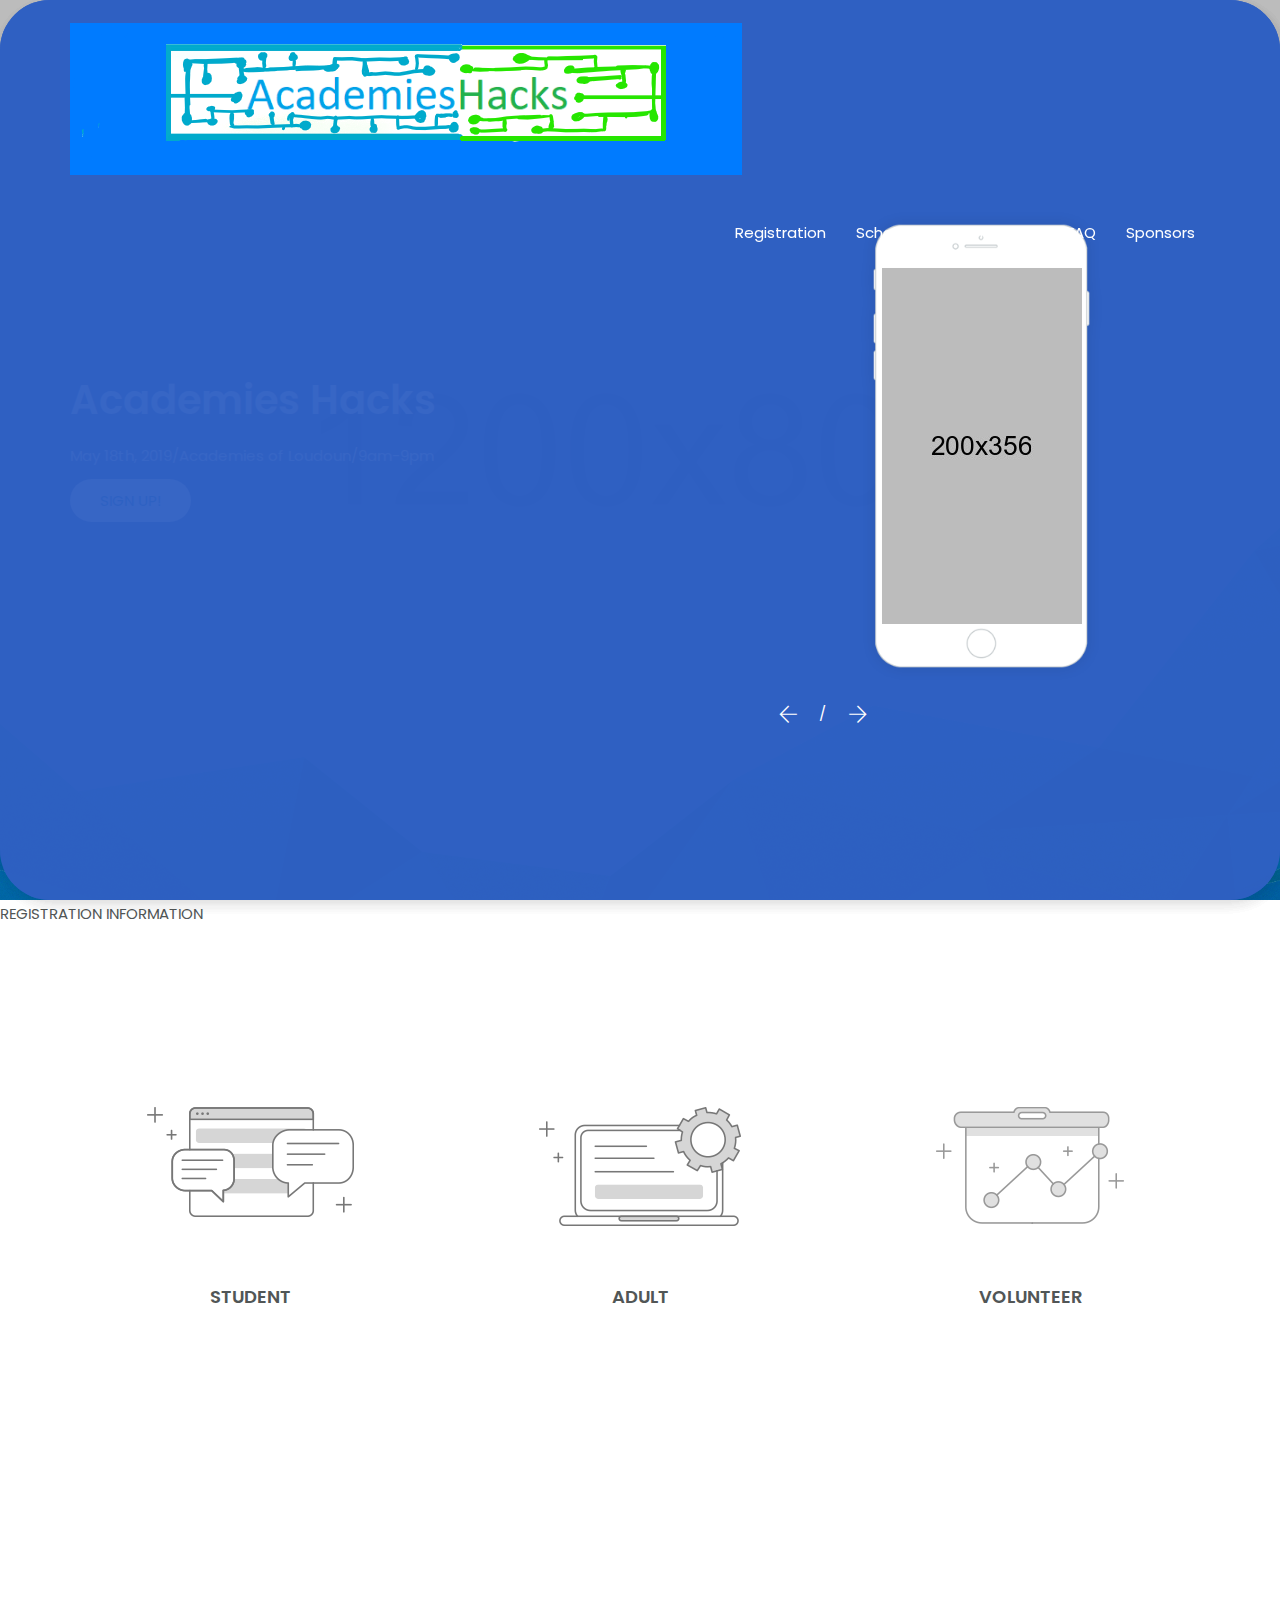
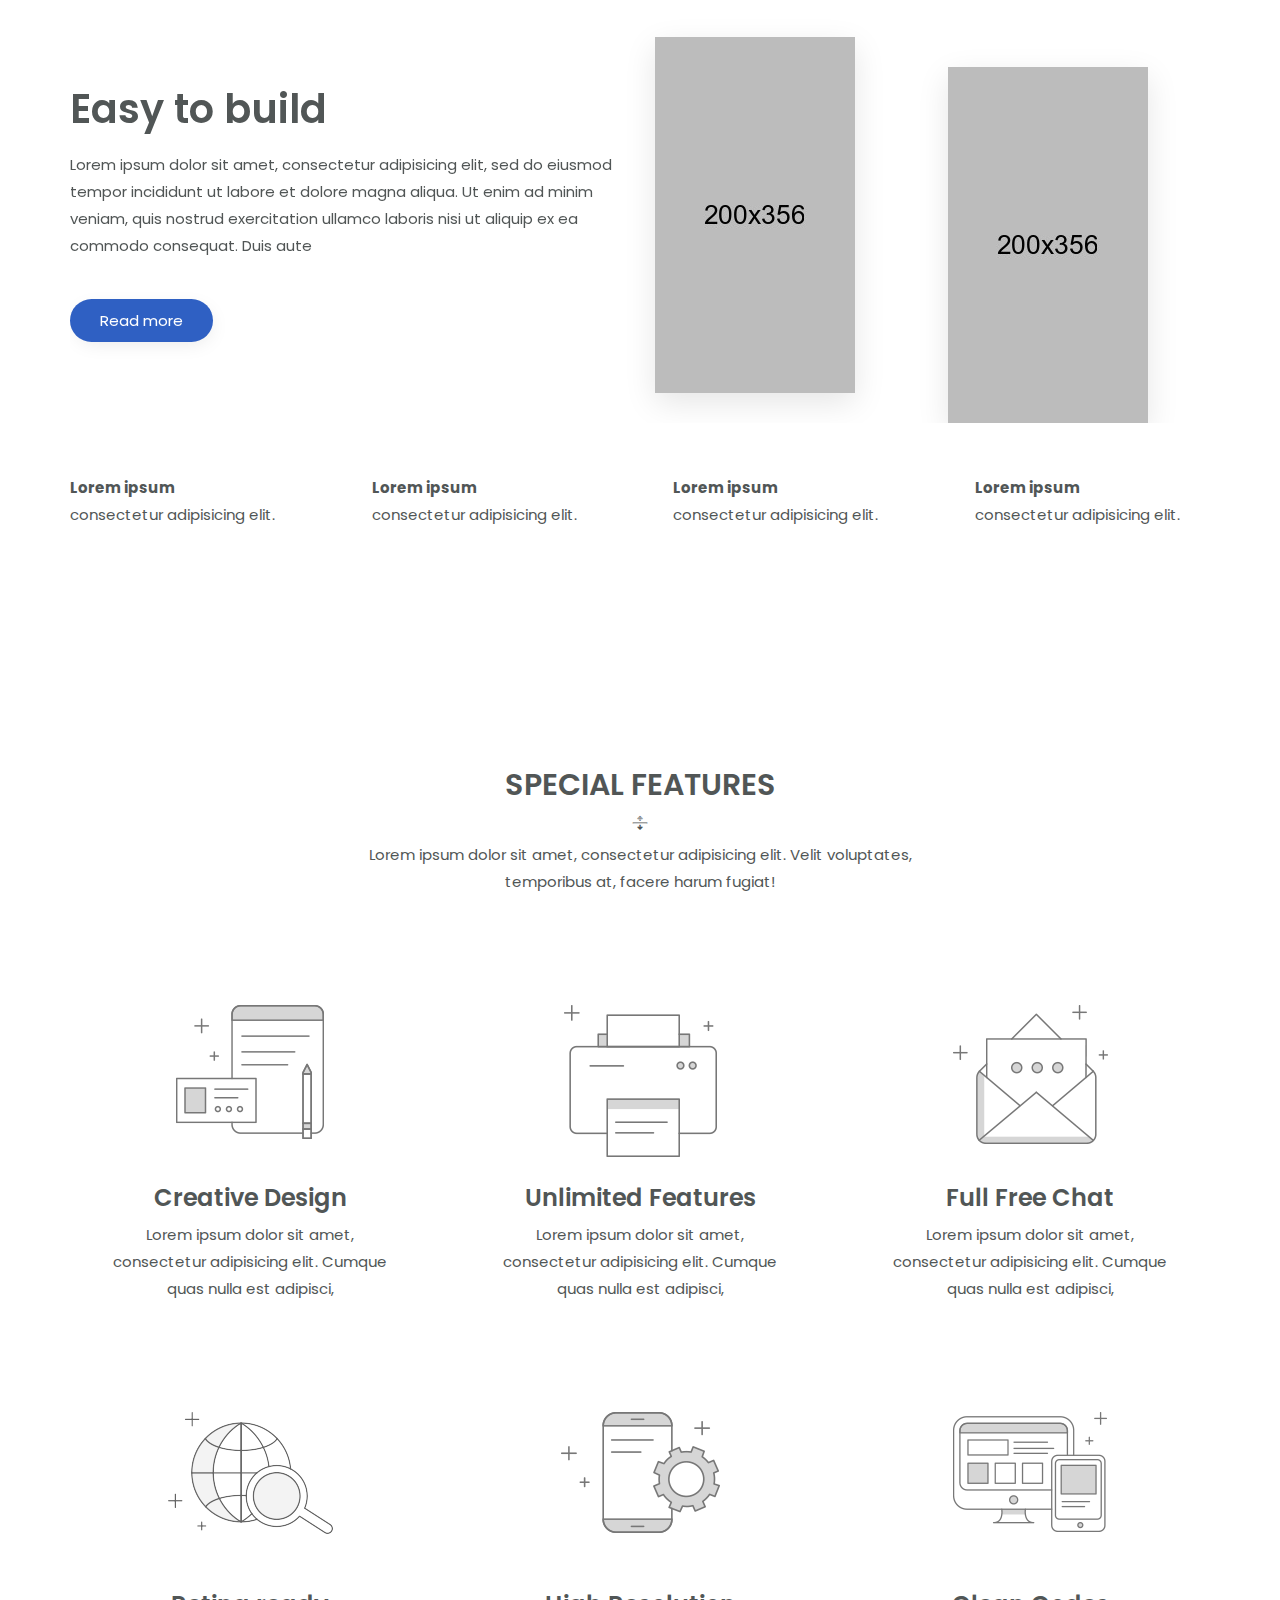
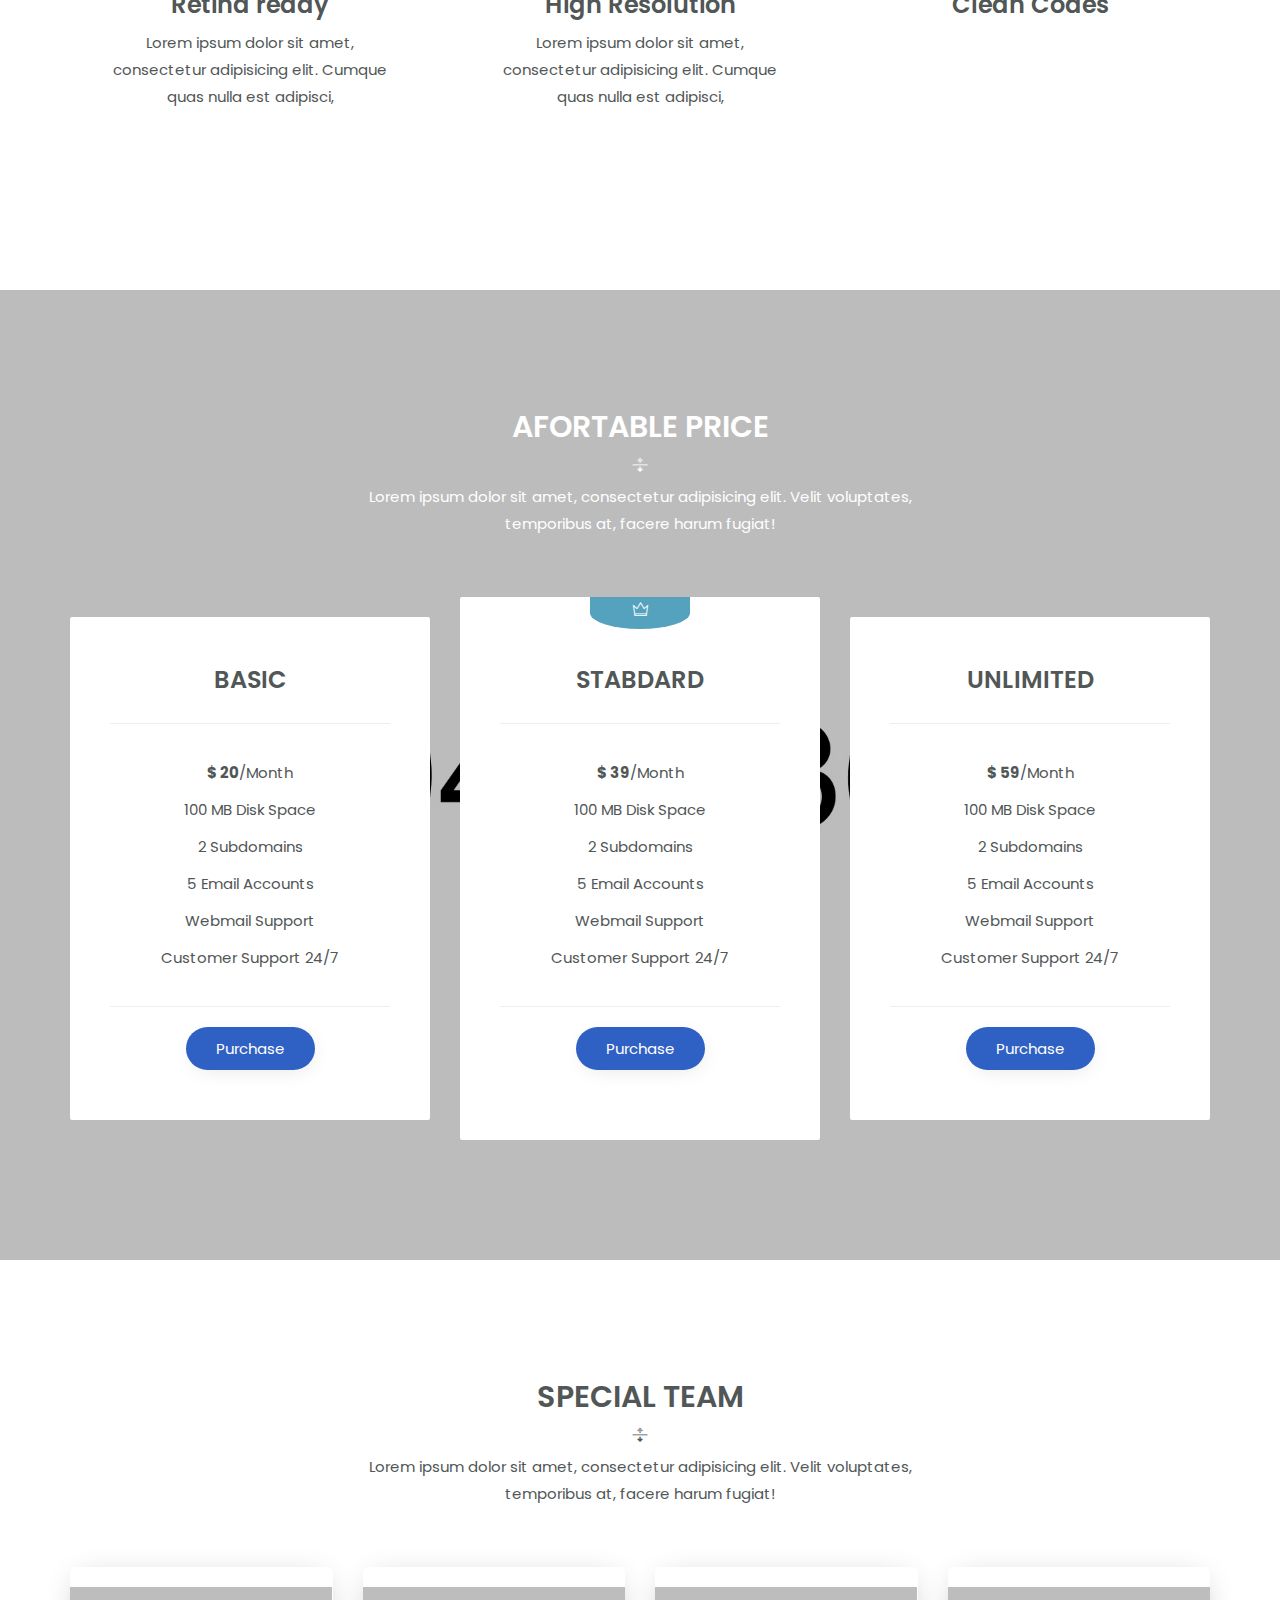
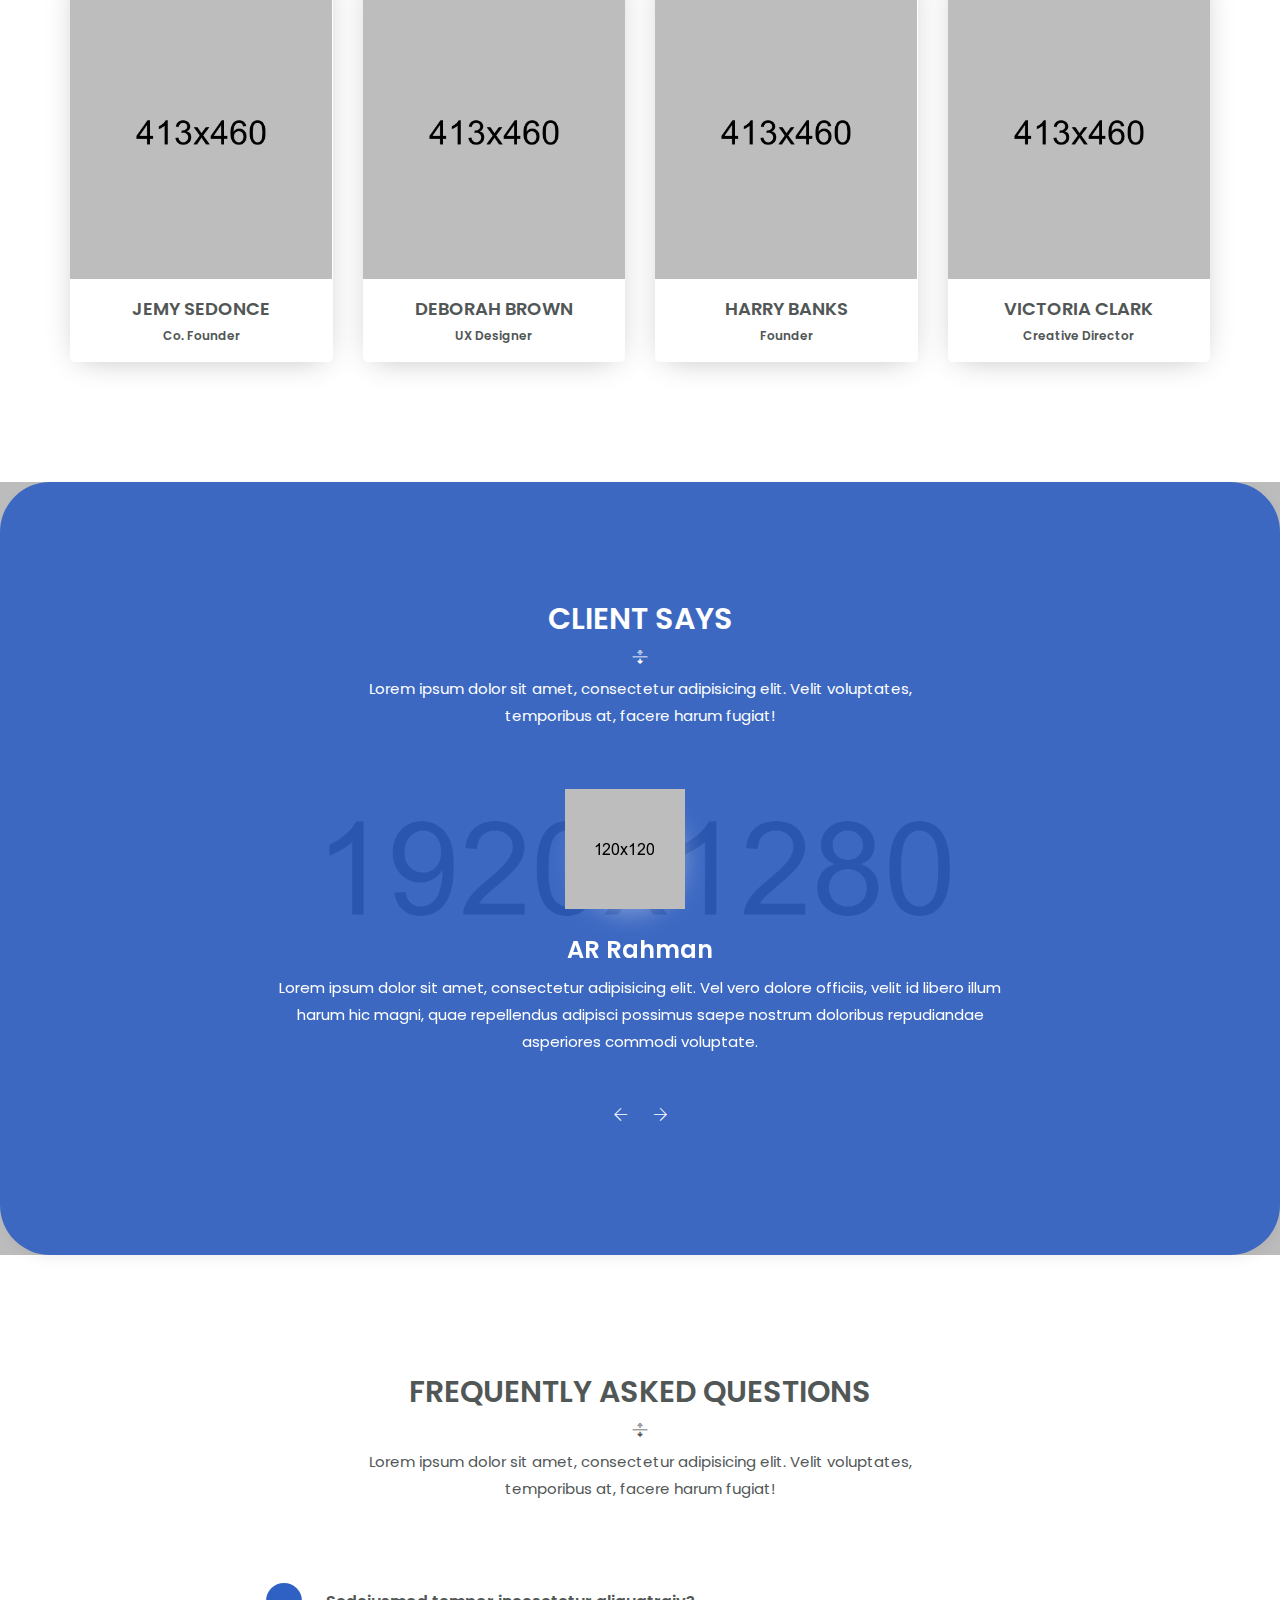
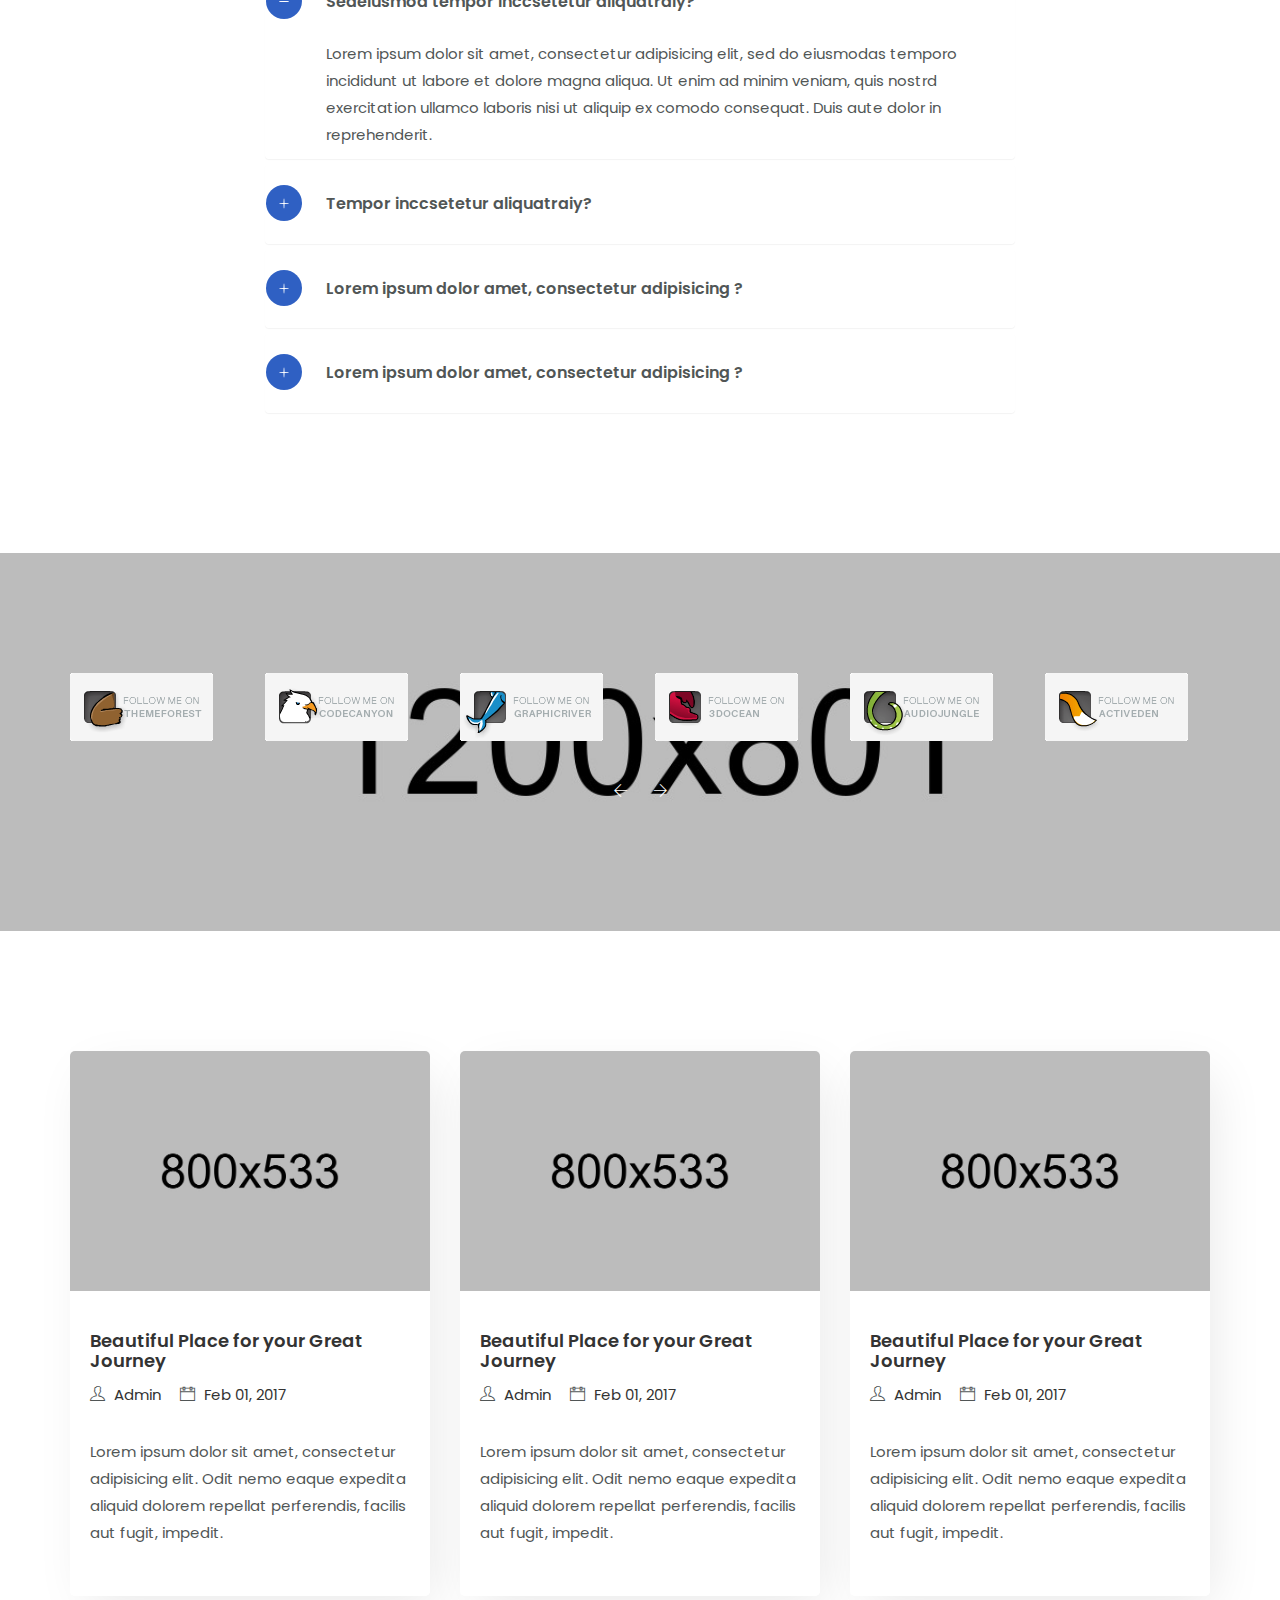
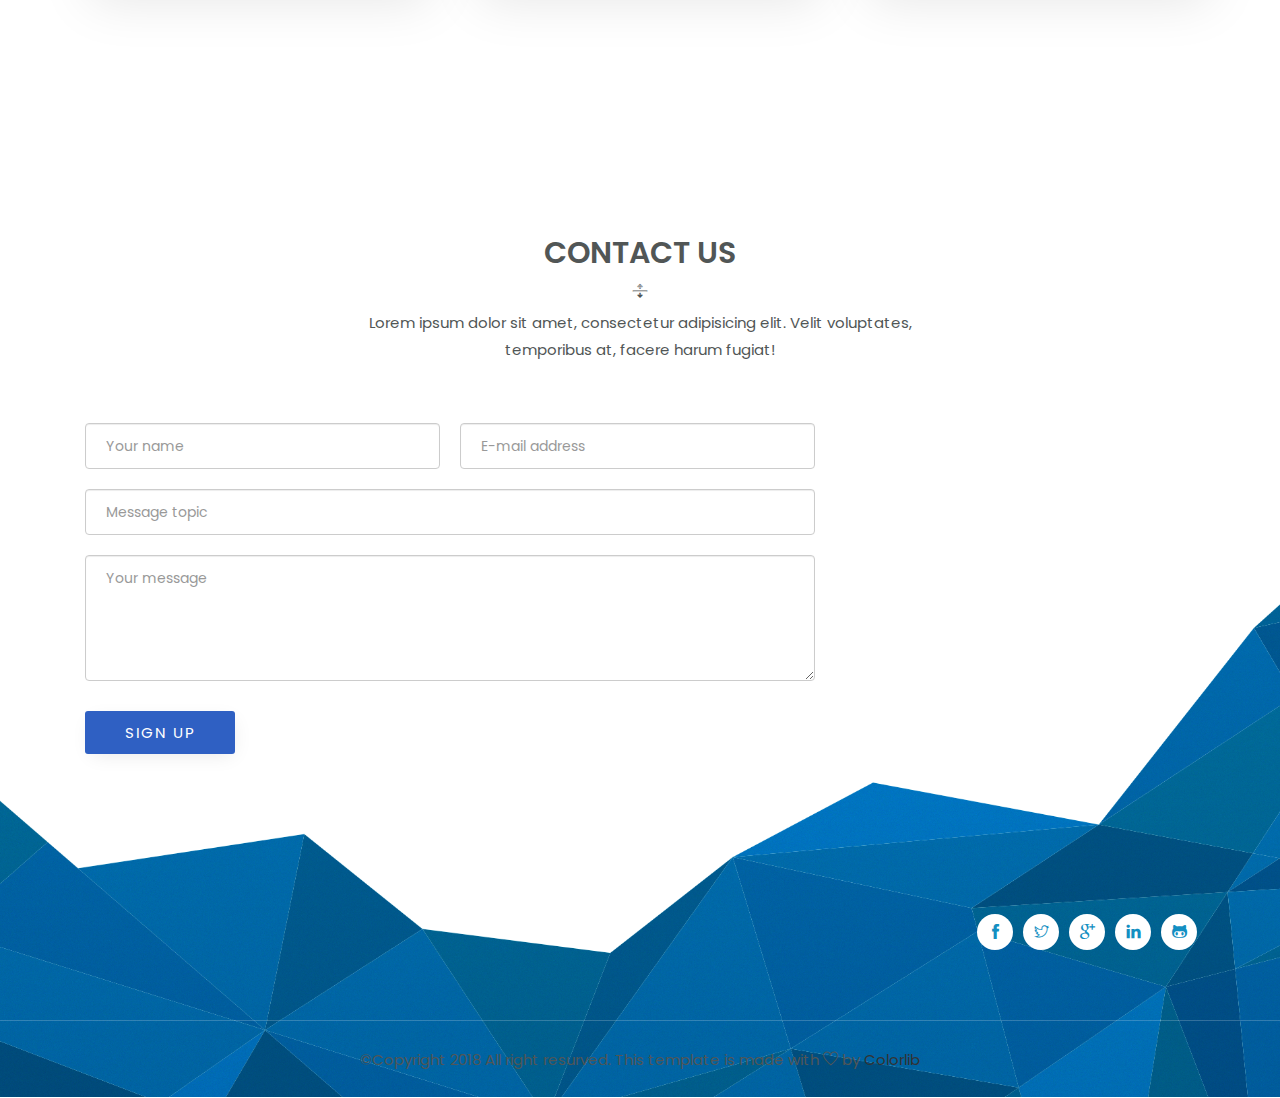
<file: index.html>
<!doctype html>
<html class="no-js" lang="zxx">

<head>
    <meta charset="utf-8">
    <meta name="author" content="John Doe">
    <meta name="description" content="">
    <meta name="keywords" content="HTML,CSS,XML,JavaScript">
    <meta http-equiv="x-ua-compatible" content="ie=edge">
    <meta name="viewport" content="width=device-width, initial-scale=1.0">
    <!-- Title -->
    <title>Academies Hacks</title>
    <!-- Place favicon.ico in the root directory -->
    <link rel="apple-touch-icon" href="images/apple-touch-icon.png">
    <link rel="shortcut icon" type="image/ico" href="images/favicon.ico" />
    <!-- Plugin-CSS -->
    <link rel="stylesheet" href="css/bootstrap.min.css">
    <link rel="stylesheet" href="css/owl.carousel.min.css">
    <link rel="stylesheet" href="css/themify-icons.css">
    <link rel="stylesheet" href="css/magnific-popup.css">
    <link rel="stylesheet" href="css/animate.css">
    <!-- Main-Stylesheets -->
    <link rel="stylesheet" href="css/normalize.css">
    <link rel="stylesheet" href="style.css">
    <link rel="stylesheet" href="css/responsive.css">
    <script src="js/vendor/modernizr-2.8.3.min.js"></script>

    <!--[if lt IE 9]>
        <script src="//oss.maxcdn.com/html5shiv/3.7.2/html5shiv.min.js"></script>
        <script src="//oss.maxcdn.com/respond/1.4.2/respond.min.js"></script>
    <![endif]-->
</head>

<body data-spy="scroll" data-target="#primary-menu">

    <div class="preloader">
        <div class="sk-folding-cube">
            <div class="sk-cube1 sk-cube"></div>
            <div class="sk-cube2 sk-cube"></div>
            <div class="sk-cube4 sk-cube"></div>
            <div class="sk-cube3 sk-cube"></div>
        </div>
    </div>
    <!--Mainmenu-area-->
    <div class="mainmenu-area" data-spy="affix" data-offset-top="100">
        <div class="container">
            <!--Logo-->
            <div class="navbar-header">
                <button type="button" class="navbar-toggle" data-toggle="collapse" data-target="#primary-menu">
                    <span class="icon-bar"></span>
                    <span class="icon-bar"></span>
                    <span class="icon-bar"></span>
                </button>
                <a href="#" class="navbar-brand logo">
                  <div class="academieslogo">
                      <img src="LogoMaybe.png">
                  </div>

                </a>
            </div>
            <!--Logo/-->
            <nav class="collapse navbar-collapse" id="primary-menu">
                <ul class="nav navbar-nav navbar-right">
                  <!--  <li class="active"><a href="#about-page">About</a></li> -->
                    <li><a href="#registrationpage">Registration</a></li>
                    <li><a href="#schedule-page">Schedule</a></li>
                    <li><a href="#workshops-page">Workshops</a></li>
                    <li><a href="#FAQ-page">FAQ</a></li>
                    <li><a href="#sponsors-page">Sponsors</a></li>

                </ul>
            </nav>
        </div>
    </div>
    <!--Mainmenu-area/-->



    <!--Header-area-->
    <header class="header-area overlay full-height relative v-center" id="home-page">
        <div class="absolute anlge-bg"></div>
        <div class="container">
            <div class="row v-center">
                <div class="col-xs-12 col-md-7 header-text">
                    <h2>Academies Hacks</h2>
                    <p>May 18th, 2019/Academies of Loudoun/9am-9pm</p>
                    <a href="#" class="button white">SIGN UP!</a>
                </div>
                <div class="hidden-xs hidden-sm col-md-5 text-right">
                    <div class="screen-box screen-slider">
                        <div class="item">
                            <img src="images/screen-1.jpg" alt="">
                        </div>
                        <div class="item">
                            <img src="images/screen-2.jpg" alt="">
                        </div>
                        <div class="item">
                            <img src="images/screen-3.jpg" alt="">
                        </div>
                        <div class="item">
                            <img src="images/screen-4.jpg" alt="">
                        </div>
                        <div class="item">
                            <img src="images/screen-5.jpg" alt="">
                        </div>
                    </div> 
                </div>
            </div>
        </div>
    </header>
    <!--Header-area/-->



    <!--Feature-area-->

    <!--Feature-area-->
    <div class="#registrationpage">
      <p>REGISTRATION INFORMATION</p>
    </div>

    <section class="gray-bg section-padding" id="service-page">
        <div class="container">
            <div class="row">
                <div class="col-xs-12 col-sm-4">
                    <div class="box">
                        <div class="box-icon">
                            <img src="images/service-icon-1.png" alt="">
                        </div>
                        <h4>STUDENT</h4>
                    </div>
                </div>
                <div class="col-xs-12 col-sm-4">
                    <div class="box">
                        <div class="box-icon">
                            <img src="images/service-icon-2.png" alt="">
                        </div>
                        <h4>ADULT</h4>
                    </div>
                </div>
                <div class="col-xs-12 col-sm-4">
                    <div class="box">
                        <div class="box-icon">
                            <img src="images/service-icon-3.png" alt="">
                        </div>
                        <h4>VOLUNTEER</h4>
                    </div>
                </div>
            </div>
        </div>
    </section>

    <!--end of registration section/-->
    <!--Feature-area/-->

    <section class="angle-bg sky-bg section-padding">
        <div class="container">
            <div class="row">
                <div class="col-xs-12">
                    <div id="caption_slide" class="carousel slide caption-slider" data-ride="carousel">
                        <div class="carousel-inner" role="listbox">
                            <div class="item active row">
                                <div class="v-center">
                                    <div class="col-xs-12 col-md-6">
                                        <div class="caption-title" data-animation="animated fadeInUp">
                                            <h2>Easy to build</h2>
                                        </div>
                                        <div class="caption-desc" data-animation="animated fadeInUp">
                                            <p>Lorem ipsum dolor sit amet, consectetur adipisicing elit, sed do eiusmod tempor incididunt ut labore et dolore magna aliqua. Ut enim ad minim veniam, quis nostrud exercitation ullamco laboris nisi ut aliquip ex ea commodo consequat. Duis aute</p>
                                        </div>
                                        <div class="caption-button" data-animation="animated fadeInUp">
                                            <a href="#" class="button">Read more</a>
                                        </div>
                                    </div>
                                    <div class="col-xs-6 col-md-3">
                                        <div class="caption-photo one" data-animation="animated fadeInRight">
                                            <img src="images/screen-1.jpg" alt="">
                                        </div>
                                    </div>
                                    <div class="col-xs-6 col-md-3">
                                        <div class="caption-photo two" data-animation="animated fadeInRight">
                                            <img src="images/screen-2.jpg" alt="">
                                        </div>
                                    </div>
                                </div>
                            </div>
                            <div class="item row">
                                <div class="v-center">
                                    <div class="col-xs-12 col-md-6">
                                        <div class="caption-title" data-animation="animated fadeInUp">
                                            <h2>Easy to use</h2>
                                        </div>
                                        <div class="caption-desc" data-animation="animated fadeInUp">
                                            <p>Lorem ipsum dolor sit amet, consectetur adipisicing elit, sed do eiusmod tempor incididunt ut labore et dolore magna aliqua. Ut enim ad minim veniam, quis nostrud exercitation ullamco laboris nisi ut aliquip ex ea commodo consequat. Duis aute</p>
                                        </div>
                                        <div class="caption-button" data-animation="animated fadeInUp">
                                            <a href="#" class="button">Read more</a>
                                        </div>
                                    </div>
                                    <div class="col-xs-6 col-md-3">
                                        <div class="caption-photo one" data-animation="animated fadeInRight">
                                            <img src="images/screen-3.jpg" alt="">
                                        </div>
                                    </div>
                                    <div class="col-xs-6 col-md-3">
                                        <div class="caption-photo two" data-animation="animated fadeInRight">
                                            <img src="images/screen-4.jpg" alt="">
                                        </div>
                                    </div>
                                </div>
                            </div>
                            <div class="item row">
                                <div class="v-center">
                                    <div class="col-xs-12 col-md-6">
                                        <div class="caption-title" data-animation="animated fadeInUp">
                                            <h2>Easy to customize</h2>
                                        </div>
                                        <div class="caption-desc" data-animation="animated fadeInUp">
                                            <p>Lorem ipsum dolor sit amet, consectetur adipisicing elit, sed do eiusmod tempor incididunt ut labore et dolore magna aliqua. Ut enim ad minim veniam, quis nostrud exercitation ullamco laboris nisi ut aliquip ex ea commodo consequat. Duis aute</p>
                                        </div>
                                        <div class="caption-button" data-animation="animated fadeInUp">
                                            <a href="#" class="button">Read more</a>
                                        </div>
                                    </div>
                                    <div class="col-xs-6 col-md-3">
                                        <div class="caption-photo one" data-animation="animated fadeInRight">
                                            <img src="images/screen-7.jpg" alt="">
                                        </div>
                                    </div>
                                    <div class="col-xs-6 col-md-3">
                                        <div class="caption-photo two" data-animation="animated fadeInRight">
                                            <img src="images/screen-2.jpg" alt="">
                                        </div>
                                    </div>
                                </div>
                            </div>
                            <div class="item row">
                                <div class="v-center">
                                    <div class="col-xs-12 col-md-6">
                                        <div class="caption-title" data-animation="animated fadeInUp">
                                            <h2>Awesome design</h2>
                                        </div>
                                        <div class="caption-desc" data-animation="animated fadeInUp">
                                            <p>Lorem ipsum dolor sit amet, consectetur adipisicing elit, sed do eiusmod tempor incididunt ut labore et dolore magna aliqua. Ut enim ad minim veniam, quis nostrud exercitation ullamco laboris nisi ut aliquip ex ea commodo consequat. Duis aute</p>
                                        </div>
                                        <div class="caption-button" data-animation="animated fadeInUp">
                                            <a href="#" class="button">Read more</a>
                                        </div>
                                    </div>
                                    <div class="col-xs-6 col-md-3">
                                        <div class="caption-photo one" data-animation="animated fadeInRight">
                                            <img src="images/screen-3.jpg" alt="">
                                        </div>
                                    </div>
                                    <div class="col-xs-6 col-md-3">
                                        <div class="caption-photo two" data-animation="animated fadeInRight">
                                            <img src="images/screen-4.jpg" alt="">
                                        </div>
                                    </div>
                                </div>
                            </div>
                        </div>
                        <!-- Indicators -->
                        <ol class="carousel-indicators caption-indector">
                            <li data-target="#caption_slide" data-slide-to="0" class="active">
                                <strong>Lorem ipsum </strong>consectetur adipisicing elit.
                            </li>
                            <li data-target="#caption_slide" data-slide-to="1">
                                <strong>Lorem ipsum </strong>consectetur adipisicing elit.
                            </li>
                            <li data-target="#caption_slide" data-slide-to="2">
                                <strong>Lorem ipsum </strong>consectetur adipisicing elit.
                            </li>
                            <li data-target="#caption_slide" data-slide-to="3">
                                <strong>Lorem ipsum </strong>consectetur adipisicing elit.
                            </li>
                        </ol>
                    </div>
                </div>
            </div>
        </div>
    </section>



    <section class="gray-bg section-padding" id="feature-page">
        <div class="container">
            <div class="row">
                <div class="col-xs-12 col-sm-6 col-sm-offset-3 text-center">
                    <div class="page-title">
                        <h2>SPECIAL FEATURES</h2>
                        <p>Lorem ipsum dolor sit amet, consectetur adipisicing elit. Velit voluptates, temporibus at, facere harum fugiat!</p>
                    </div>
                </div>
            </div>
            <div class="row">
                <div class="col-xs-12 col-sm-6 col-md-4">
                    <div class="box">
                        <div class="box-icon">
                            <img src="images/portfolio-icon-1.png" alt="">
                        </div>
                        <h3>Creative Design</h3>
                        <p>Lorem ipsum dolor sit amet, consectetur adipisicing elit. Cumque quas nulla est adipisci,</p>
                    </div>
                </div>
                <div class="col-xs-12 col-sm-6 col-md-4">
                    <div class="box">
                        <div class="box-icon">
                            <img src="images/portfolio-icon-2.png" alt="">
                        </div>
                        <h3>Unlimited Features</h3>
                        <p>Lorem ipsum dolor sit amet, consectetur adipisicing elit. Cumque quas nulla est adipisci,</p>
                    </div>
                </div>
                <div class="col-xs-12 col-sm-6 col-md-4">
                    <div class="box">
                        <div class="box-icon">
                            <img src="images/portfolio-icon-3.png" alt="">
                        </div>
                        <h3>Full Free Chat</h3>
                        <p>Lorem ipsum dolor sit amet, consectetur adipisicing elit. Cumque quas nulla est adipisci,</p>
                    </div>
                </div>
                <div class="col-xs-12 col-sm-6 col-md-4">
                    <div class="box">
                        <div class="box-icon">
                            <img src="images/portfolio-icon-4.png" alt="">
                        </div>
                        <h3>Retina ready</h3>
                        <p>Lorem ipsum dolor sit amet, consectetur adipisicing elit. Cumque quas nulla est adipisci,</p>
                    </div>
                </div>
                <div class="col-xs-12 col-sm-6 col-md-4">
                    <div class="box">
                        <div class="box-icon">
                            <img src="images/portfolio-icon-5.png" alt="">
                        </div>
                        <h3>High Resolution</h3>
                        <p>Lorem ipsum dolor sit amet, consectetur adipisicing elit. Cumque quas nulla est adipisci,</p>
                    </div>
                </div>
                <div class="col-xs-12 col-sm-6 col-md-4">
                    <div class="box">
                        <div class="box-icon">
                            <img src="images/portfolio-icon-6.png" alt="">
                        </div>
                        <h3>Clean Codes</h3>
                      <!--  <p>Lorem ipsum dolor sit amet, consectetur adipisicing elit. Cumque quas nulla est adipisci,</p> -->
                    </div>
                </div>
            </div>
        </div>
    </section>




    <section class="price-area overlay section-padding" id="price-page">
        <div class="container">
            <div class="row">
                <div class="col-xs-12 col-sm-6 col-sm-offset-3 text-center">
                    <div class="page-title">
                        <h2>Afortable Price</h2>
                        <p>Lorem ipsum dolor sit amet, consectetur adipisicing elit. Velit voluptates, temporibus at, facere harum fugiat!</p>
                    </div>
                </div>
            </div>
            <div class="row">
                <div class="col-xs-12 col-sm-4">
                    <div class="price-table">
                        <h3 class="text-uppercase price-title">Basic</h3>
                        <hr>
                        <ul class="list-unstyled">
                            <li><strong class="amount">$ <span class="big">20</span></strong>/Month</li>
                            <li>100 MB Disk Space</li>
                            <li>2 Subdomains</li>
                            <li>5 Email Accounts</li>
                            <li>Webmail Support</li>
                            <li>Customer Support 24/7</li>
                        </ul>
                        <hr>
                        <a href="#" class="button">Purchase</a>
                    </div>
                </div>
                <div class="col-xs-12 col-sm-4">
                    <div class="price-table active">
                        <span class="price-info"><span class="ti-crown"></span></span>
                        <h3 class="text-uppercase price-title">STABDARD</h3>
                        <hr>
                        <ul class="list-unstyled">
                            <li><strong class="amount">$ <span class="big">39</span></strong>/Month</li>
                            <li>100 MB Disk Space</li>
                            <li>2 Subdomains</li>
                            <li>5 Email Accounts</li>
                            <li>Webmail Support</li>
                            <li>Customer Support 24/7</li>
                        </ul>
                        <hr>
                        <a href="#" class="button">Purchase</a>
                    </div>
                </div>
                <div class="col-xs-12 col-sm-4">
                    <div class="price-table">
                        <h3 class="text-uppercase price-title">UNLIMITED</h3>
                        <hr>
                        <ul class="list-unstyled">
                            <li><strong class="amount">$ <span class="big">59</span></strong>/Month</li>
                            <li>100 MB Disk Space</li>
                            <li>2 Subdomains</li>
                            <li>5 Email Accounts</li>
                            <li>Webmail Support</li>
                            <li>Customer Support 24/7</li>
                        </ul>
                        <hr>
                        <a href="#" class="button">Purchase</a>
                    </div>
                </div>
            </div>
        </div>
    </section>



    <section class="section-padding gray-bg" id="team-page">
        <div class="container">
            <div class="row">
                <div class="col-xs-12 col-sm-6 col-sm-offset-3 text-center">
                    <div class="page-title">
                        <h2>Special team</h2>
                        <p>Lorem ipsum dolor sit amet, consectetur adipisicing elit. Velit voluptates, temporibus at, facere harum fugiat!</p>
                    </div>
                </div>
            </div>
            <div class="row">
                <div class="col-xs-12 col-sm-6 col-md-3">
                    <div class="single-team">
                        <div class="team-photo">
                            <img src="images/team-section-1.png" alt="">
                        </div>
                        <h4>JEMY SEDONCE</h4>
                        <h6>Co. Founder</h6>
                        <ul class="social-menu">
                            <li><a href="#"><i class="ti-facebook"></i></a></li>
                            <li><a href="#"><i class="ti-twitter"></i></a></li>
                            <li><a href="#"><i class="ti-linkedin"></i></a></li>
                            <li><a href="#"><i class="ti-pinterest"></i></a></li>
                        </ul>
                    </div>
                </div>
                <div class="col-xs-12 col-sm-6 col-md-3">
                    <div class="single-team">
                        <div class="team-photo">
                            <img src="images/team-section-2.png" alt="">
                        </div>
                        <h4>DEBORAH BROWN</h4>
                        <h6>UX Designer</h6>
                        <ul class="social-menu">
                            <li><a href="#"><i class="ti-facebook"></i></a></li>
                            <li><a href="#"><i class="ti-twitter"></i></a></li>
                            <li><a href="#"><i class="ti-linkedin"></i></a></li>
                            <li><a href="#"><i class="ti-pinterest"></i></a></li>
                        </ul>
                    </div>
                </div>
                <div class="col-xs-12 col-sm-6 col-md-3">
                    <div class="single-team">
                        <div class="team-photo">
                            <img src="images/team-section-3.png" alt="">
                        </div>
                        <h4>HARRY BANKS</h4>
                        <h6>Founder</h6>
                        <ul class="social-menu">
                            <li><a href="#"><i class="ti-facebook"></i></a></li>
                            <li><a href="#"><i class="ti-twitter"></i></a></li>
                            <li><a href="#"><i class="ti-linkedin"></i></a></li>
                            <li><a href="#"><i class="ti-pinterest"></i></a></li>
                        </ul>
                    </div>
                </div>
                <div class="col-xs-12 col-sm-6 col-md-3">
                    <div class="single-team">
                        <div class="team-photo">
                            <img src="images/team-section-4.png" alt="">
                        </div>
                        <h4>VICTORIA CLARK</h4>
                        <h6>Creative Director</h6>
                        <ul class="social-menu">
                            <li><a href="#"><i class="ti-facebook"></i></a></li>
                            <li><a href="#"><i class="ti-twitter"></i></a></li>
                            <li><a href="#"><i class="ti-linkedin"></i></a></li>
                            <li><a href="#"><i class="ti-pinterest"></i></a></li>
                        </ul>
                    </div>
                </div>
            </div>
        </div>
    </section>




    <section class="testimonial-area section-padding gray-bg overlay">
        <div class="container">
            <div class="row">
                <div class="col-xs-12 col-sm-6 col-sm-offset-3 text-center">
                    <div class="page-title">
                        <h2>Client says</h2>
                        <p>Lorem ipsum dolor sit amet, consectetur adipisicing elit. Velit voluptates, temporibus at, facere harum fugiat!</p>
                    </div>
                </div>
            </div>
            <div class="row">
                <div class="col-xs-12 col-sm-10 col-sm-offset-1 col-md-8 col-md-offset-2">
                    <div class="testimonials">
                        <div class="testimonial">
                            <div class="testimonial-photo">
                                <img src="images/avatar-small-1.png" alt="">
                            </div>
                            <h3>AR Rahman</h3>
                            <p>Lorem ipsum dolor sit amet, consectetur adipisicing elit. Vel vero dolore officiis, velit id libero illum harum hic magni, quae repellendus adipisci possimus saepe nostrum doloribus repudiandae asperiores commodi voluptate.</p>
                        </div>
                        <div class="testimonial">
                            <div class="testimonial-photo">
                                <img src="images/avatar-small-2.png" alt="">
                            </div>
                            <h3>AR Rahman</h3>
                            <p>Lorem ipsum dolor sit amet, consectetur adipisicing elit. Vel vero dolore officiis, velit id libero illum harum hic magni, quae repellendus adipisci possimus saepe nostrum doloribus repudiandae asperiores commodi voluptate.</p>
                        </div>
                        <div class="testimonial">
                            <div class="testimonial-photo">
                                <img src="images/avatar-small-3.png" alt="">
                            </div>
                            <h3>AR Rahman</h3>
                            <p>Lorem ipsum dolor sit amet, consectetur adipisicing elit. Vel vero dolore officiis, velit id libero illum harum hic magni, quae repellendus adipisci possimus saepe nostrum doloribus repudiandae asperiores commodi voluptate.</p>
                        </div>
                        <div class="testimonial">
                            <div class="testimonial-photo">
                                <img src="images/avatar-small-4.png" alt="">
                            </div>
                            <h3>AR Rahman</h3>
                            <p>Lorem ipsum dolor sit amet, consectetur adipisicing elit. Vel vero dolore officiis, velit id libero illum harum hic magni, quae repellendus adipisci possimus saepe nostrum doloribus repudiandae asperiores commodi voluptate.</p>
                        </div>
                        <div class="testimonial">
                            <div class="testimonial-photo">
                                <img src="images/avatar-small-5.png" alt="">
                            </div>
                            <h3>AR Rahman</h3>
                            <p>Lorem ipsum dolor sit amet, consectetur adipisicing elit. Vel vero dolore officiis, velit id libero illum harum hic magni, quae repellendus adipisci possimus saepe nostrum doloribus repudiandae asperiores commodi voluptate.</p>
                        </div>
                        <div class="testimonial">
                            <div class="testimonial-photo">
                                <img src="images/avatar-small-6.png" alt="">
                            </div>
                            <h3>AR Rahman</h3>
                            <p>Lorem ipsum dolor sit amet, consectetur adipisicing elit. Vel vero dolore officiis, velit id libero illum harum hic magni, quae repellendus adipisci possimus saepe nostrum doloribus repudiandae asperiores commodi voluptate.</p>
                        </div>
                    </div>
                </div>
            </div>
        </div>
    </section>






    <section class="gray-bg section-padding" id="#FAQ-page">
        <div class="container">
            <div class="row">
                <div class="col-xs-12 col-sm-6 col-sm-offset-3 text-center">
                    <div class="page-title">
                        <h2>Frequently Asked Questions</h2>
                        <p>Lorem ipsum dolor sit amet, consectetur adipisicing elit. Velit voluptates, temporibus at, facere harum fugiat!</p>
                    </div>
                </div>
            </div>
            <div class="row">
                <div class="col-xs-12 col-sm-10 col-sm-offset-1 col-md-8 col-md-offset-2">
                    <div class="panel-group" id="accordion">
                        <div class="panel">
                            <h4 class="panel-title">
                                <a data-toggle="collapse" data-parent="#accordion" href="#collapse1" aria-expanded="true">Sedeiusmod tempor inccsetetur aliquatraiy?</a>
                            </h4>
                            <div id="collapse1" class="panel-collapse collapse in">
                                <p>Lorem ipsum dolor sit amet, consectetur adipisicing elit, sed do eiusmodas temporo incididunt ut labore et dolore magna aliqua. Ut enim ad minim veniam, quis nostrd exercitation ullamco laboris nisi ut aliquip ex comodo consequat. Duis aute dolor in reprehenderit.</p>
                            </div>
                        </div>
                        <div class="panel">
                            <h4 class="panel-title">
                                <a data-toggle="collapse" data-parent="#accordion" href="#collapse2">Tempor inccsetetur aliquatraiy?</a>
                            </h4>
                            <div id="collapse2" class="panel-collapse collapse">
                                <p>Lorem ipsum dolor sit amet, consectetur adipisicing elit, sed do eiusmodas temporo incididunt ut labore et dolore magna aliqua. Ut enim ad minim veniam, quis nostrd exercitation ullamco laboris nisi ut aliquip ex comodo consequat. Duis aute dolor in reprehenderit.</p>
                            </div>
                        </div>
                        <div class="panel">
                            <h4 class="panel-title">
                                <a data-toggle="collapse" data-parent="#accordion" href="#collapse3">Lorem ipsum dolor amet, consectetur adipisicing ?</a>
                            </h4>
                            <div id="collapse3" class="panel-collapse collapse">
                                <p>Lorem ipsum dolor sit amet, consectetur adipisicing elit, sed do eiusmodas temporo incididunt ut labore et dolore magna aliqua. Ut enim ad minim veniam, quis nostrd exercitation ullamco laboris nisi ut aliquip ex comodo consequat. Duis aute dolor in reprehenderit.</p>
                            </div>
                        </div>
                        <div class="panel">
                            <h4 class="panel-title">
                                <a data-toggle="collapse" data-parent="#accordion" href="#collapse4">Lorem ipsum dolor amet, consectetur adipisicing ?</a>
                            </h4>
                            <div id="collapse4" class="panel-collapse collapse">
                                <p>Lorem ipsum dolor sit amet, consectetur adipisicing elit, sed do eiusmodas temporo incididunt ut labore et dolore magna aliqua. Ut enim ad minim veniam, quis nostrd exercitation ullamco laboris nisi ut aliquip ex comodo consequat. Duis aute dolor in reprehenderit.</p>
                            </div>
                        </div>
                    </div>
                </div>
            </div>
        </div>
    </section>








    <section class="section-padding overlay client-area overlay" id="client-page">
        <div class="container">
            <div class="row text-center">
                <div class="col-xs-12">
                    <div class="clients">
                        <div class="item">
                            <img src="images/themeforest.gif" alt="">
                        </div>
                        <div class="item">
                            <img src="images/coadcanyon.gif" alt="">
                        </div>
                        <div class="item">
                            <img src="images/graphicriver.gif" alt="">
                        </div>
                        <div class="item">
                            <img src="images/docean.gif" alt="">
                        </div>
                        <div class="item">
                            <img src="images/audiojungle.gif" alt="">
                        </div>
                        <div class="item">
                            <img src="images/actividen.gif" alt="">
                        </div>
                        <div class="item">
                            <img src="images/photodone.gif" alt="">
                        </div>
                        <div class="item">
                            <img src="images/videgub.gif" alt="">
                        </div>
                        <div class="item">
                            <img src="images/themeforest.gif" alt="">
                        </div>
                        <div class="item">
                            <img src="images/coadcanyon.gif" alt="">
                        </div>
                        <div class="item">
                            <img src="images/graphicriver.gif" alt="">
                        </div>
                        <div class="item">
                            <img src="images/docean.gif" alt="">
                        </div>
                        <div class="item">
                            <img src="images/audiojungle.gif" alt="">
                        </div>
                        <div class="item">
                            <img src="images/actividen.gif" alt="">
                        </div>
                        <div class="item">
                            <img src="images/photodone.gif" alt="">
                        </div>
                        <div class="item">
                            <img src="images/videgub.gif" alt="">
                        </div>
                    </div>
                </div>
            </div>
        </div>
    </section>


    <section class="section-padding gray-bg" id="blog-page">
        <div class="container">
            <div class="row">
                <div class="col-xs-12 col-sm-4">
                    <div class="single-blog">
                        <div class="blog-photo">
                            <img src="images/small1.jpg" alt="">
                        </div>
                        <div class="blog-content">
                            <h3><a href="#">Beautiful Place for your Great Journey</a></h3>
                            <ul class="blog-meta">
                                <li><span class="ti-user"></span> <a href="#">Admin</a></li>
                                <li><span class="ti-calendar"></span> <a href="#">Feb 01, 2017</a></li>
                            </ul>
                            <p>Lorem ipsum dolor sit amet, consectetur adipisicing elit. Odit nemo eaque expedita aliquid dolorem repellat perferendis, facilis aut fugit, impedit.</p>
                        </div>
                    </div>
                </div>
                <div class="col-xs-12 col-sm-4">
                    <div class="single-blog">
                        <div class="blog-photo">
                            <img src="images/small2.jpg" alt="">
                        </div>
                        <div class="blog-content">
                            <h3><a href="#">Beautiful Place for your Great Journey</a></h3>
                            <ul class="blog-meta">
                                <li><span class="ti-user"></span> <a href="#">Admin</a></li>
                                <li><span class="ti-calendar"></span> <a href="#">Feb 01, 2017</a></li>
                            </ul>
                            <p>Lorem ipsum dolor sit amet, consectetur adipisicing elit. Odit nemo eaque expedita aliquid dolorem repellat perferendis, facilis aut fugit, impedit.</p>
                        </div>
                    </div>
                </div>
                <div class="col-xs-12 col-sm-4">
                    <div class="single-blog">
                        <div class="blog-photo">
                            <img src="images/small3.jpg" alt="">
                        </div>
                        <div class="blog-content">
                            <h3><a href="#">Beautiful Place for your Great Journey</a></h3>
                            <ul class="blog-meta">
                                <li><span class="ti-user"></span> <a href="#">Admin</a></li>
                                <li><span class="ti-calendar"></span> <a href="#">Feb 01, 2017</a></li>
                            </ul>
                            <p>Lorem ipsum dolor sit amet, consectetur adipisicing elit. Odit nemo eaque expedita aliquid dolorem repellat perferendis, facilis aut fugit, impedit.</p>
                        </div>
                    </div>
                </div>
            </div>
        </div>
    </section>





    <footer class="footer-area relative sky-bg" id="contact-page">
        <div class="absolute footer-bg"></div>
        <div class="footer-top">
            <div class="container">
                <div class="row">
                    <div class="col-xs-12 col-sm-6 col-sm-offset-3 text-center">
                        <div class="page-title">
                            <h2>Contact Us</h2>
                            <p>Lorem ipsum dolor sit amet, consectetur adipisicing elit. Velit voluptates, temporibus at, facere harum fugiat!</p>
                        </div>
                    </div>
                </div>
      <!--          <div class="row">
                    <div class="col-xs-12 col-md-4">
                        <address class="side-icon-boxes">
                            <div class="side-icon-box">
                                <div class="side-icon">
                                    <img src="images/location-arrow.png" alt="">
                                </div>
                                <p><strong>Address: </strong> Box 564, Disneyland <br />USA</p>
                            </div>
                            <div class="side-icon-box">
                                <div class="side-icon">
                                    <img src="images/phone-arrow.png" alt="">
                                </div>
                                <p><strong>Telephone: </strong>
                                    <a href="callto:8801812726495">+8801812726495</a> <br />
                                    <a href="callto:8801687420471">+8801687420471</a>
                                </p>
                            </div>
                            <div class="side-icon-box">
                                <div class="side-icon">
                                    <img src="images/mail-arrow.png" alt="">
                                </div>
                                <p><strong>E-mail: </strong>
                                    <a href="mailto:youremail@example.com">youremail@example.com</a> <br />
                                    <a href="mailto:youremail@example.com">example@mail.com</a>
                                </p>
                            </div>
                        </address>
                    </div> -->
                    <div class="col-xs-12 col-md-8">
                        <form action="process.php" id="contact-form" method="post" class="contact-form">
                            <div class="form-double">
                                <input type="text" id="form-name" name="form-name" placeholder="Your name" class="form-control" required="required">
                                <input type="email" id="form-email" name="form-email" class="form-control" placeholder="E-mail address" required="required">
                            </div>
                            <input type="text" id="form-subject" name="form-subject" class="form-control" placeholder="Message topic">
                            <textarea name="message" id="form-message" name="form-message" rows="5" class="form-control" placeholder="Your message" required="required"></textarea>
                            <button type="signup" class="button">SIGN UP</button>
                        </form>
                    </div>
                </div>
            </div>
        </div>
        <div class="footer-middle">
            <div class="container">
                <div class="row">
                    <div class="col-xs-12 col-sm-6 pull-right">
                        <ul class="social-menu text-right x-left">
                            <li><a href="#"><i class="ti-facebook"></i></a></li>
                            <li><a href="#"><i class="ti-twitter"></i></a></li>
                            <li><a href="#"><i class="ti-google"></i></a></li>
                            <li><a href="#"><i class="ti-linkedin"></i></a></li>
                            <li><a href="#"><i class="ti-github"></i></a></li>
                        </ul>
                    </div>
                  <!--  <div class="col-xs-12 col-sm-6">
                        <p>Lorem ipsum dolor sit amet, consectetur adipisicing elit. Id corrupti architecto consequuntur, laborum quaerat sed nemo temporibus unde, beatae vel.</p>
                    </div> -->
                </div>
            </div>
        </div>
        <div class="footer-bottom">
            <div class="container">
                <div class="row">
                    <div class="col-xs-12 text-center">
                        <p>&copy;Copyright 2018 All right resurved.  This template is made with <i class="ti-heart" aria-hidden="true"></i> by <a href="https://colorlib.com">Colorlib</a></p>
                    </div>
                </div>
            </div>
        </div>
    </footer>





    <!--Vendor-JS-->
    <script src="js/vendor/jquery-1.12.4.min.js"></script>
    <script src="js/vendor/bootstrap.min.js"></script>
    <!--Plugin-JS-->
    <script src="js/owl.carousel.min.js"></script>
    <script src="js/contact-form.js"></script>
    <script src="js/jquery.parallax-1.1.3.js"></script>
    <script src="js/scrollUp.min.js"></script>
    <script src="js/magnific-popup.min.js"></script>
    <script src="js/wow.min.js"></script>
    <!--Main-active-JS-->
    <script src="js/main.js"></script>
</body>

</html>
</file>
<file: css/themify-icons.css>
@font-face {
	font-family: 'themify';
	src:url('../fonts/themify.eot?-fvbane');
	src:url('../fonts/themify.eot?#iefix-fvbane') format('embedded-opentype'),
		url('../fonts/themify.woff?-fvbane') format('woff'),
		url('../fonts/themify.ttf?-fvbane') format('truetype'),
		url('../fonts/themify.svg?-fvbane#themify') format('svg');
	font-weight: normal;
	font-style: normal;
}

[class^="ti-"], [class*=" ti-"] {
	font-family: 'themify';
	speak: none;
	font-style: normal;
	font-weight: normal;
	font-variant: normal;
	text-transform: none;
	line-height: 1;

	/* Better Font Rendering =========== */
	-webkit-font-smoothing: antialiased;
	-moz-osx-font-smoothing: grayscale;
}

.ti-wand:before {
	content: "\e600";
}
.ti-volume:before {
	content: "\e601";
}
.ti-user:before {
	content: "\e602";
}
.ti-unlock:before {
	content: "\e603";
}
.ti-unlink:before {
	content: "\e604";
}
.ti-trash:before {
	content: "\e605";
}
.ti-thought:before {
	content: "\e606";
}
.ti-target:before {
	content: "\e607";
}
.ti-tag:before {
	content: "\e608";
}
.ti-tablet:before {
	content: "\e609";
}
.ti-star:before {
	content: "\e60a";
}
.ti-spray:before {
	content: "\e60b";
}
.ti-signal:before {
	content: "\e60c";
}
.ti-shopping-cart:before {
	content: "\e60d";
}
.ti-shopping-cart-full:before {
	content: "\e60e";
}
.ti-settings:before {
	content: "\e60f";
}
.ti-search:before {
	content: "\e610";
}
.ti-zoom-in:before {
	content: "\e611";
}
.ti-zoom-out:before {
	content: "\e612";
}
.ti-cut:before {
	content: "\e613";
}
.ti-ruler:before {
	content: "\e614";
}
.ti-ruler-pencil:before {
	content: "\e615";
}
.ti-ruler-alt:before {
	content: "\e616";
}
.ti-bookmark:before {
	content: "\e617";
}
.ti-bookmark-alt:before {
	content: "\e618";
}
.ti-reload:before {
	content: "\e619";
}
.ti-plus:before {
	content: "\e61a";
}
.ti-pin:before {
	content: "\e61b";
}
.ti-pencil:before {
	content: "\e61c";
}
.ti-pencil-alt:before {
	content: "\e61d";
}
.ti-paint-roller:before {
	content: "\e61e";
}
.ti-paint-bucket:before {
	content: "\e61f";
}
.ti-na:before {
	content: "\e620";
}
.ti-mobile:before {
	content: "\e621";
}
.ti-minus:before {
	content: "\e622";
}
.ti-medall:before {
	content: "\e623";
}
.ti-medall-alt:before {
	content: "\e624";
}
.ti-marker:before {
	content: "\e625";
}
.ti-marker-alt:before {
	content: "\e626";
}
.ti-arrow-up:before {
	content: "\e627";
}
.ti-arrow-right:before {
	content: "\e628";
}
.ti-arrow-left:before {
	content: "\e629";
}
.ti-arrow-down:before {
	content: "\e62a";
}
.ti-lock:before {
	content: "\e62b";
}
.ti-location-arrow:before {
	content: "\e62c";
}
.ti-link:before {
	content: "\e62d";
}
.ti-layout:before {
	content: "\e62e";
}
.ti-layers:before {
	content: "\e62f";
}
.ti-layers-alt:before {
	content: "\e630";
}
.ti-key:before {
	content: "\e631";
}
.ti-import:before {
	content: "\e632";
}
.ti-image:before {
	content: "\e633";
}
.ti-heart:before {
	content: "\e634";
}
.ti-heart-broken:before {
	content: "\e635";
}
.ti-hand-stop:before {
	content: "\e636";
}
.ti-hand-open:before {
	content: "\e637";
}
.ti-hand-drag:before {
	content: "\e638";
}
.ti-folder:before {
	content: "\e639";
}
.ti-flag:before {
	content: "\e63a";
}
.ti-flag-alt:before {
	content: "\e63b";
}
.ti-flag-alt-2:before {
	content: "\e63c";
}
.ti-eye:before {
	content: "\e63d";
}
.ti-export:before {
	content: "\e63e";
}
.ti-exchange-vertical:before {
	content: "\e63f";
}
.ti-desktop:before {
	content: "\e640";
}
.ti-cup:before {
	content: "\e641";
}
.ti-crown:before {
	content: "\e642";
}
.ti-comments:before {
	content: "\e643";
}
.ti-comment:before {
	content: "\e644";
}
.ti-comment-alt:before {
	content: "\e645";
}
.ti-close:before {
	content: "\e646";
}
.ti-clip:before {
	content: "\e647";
}
.ti-angle-up:before {
	content: "\e648";
}
.ti-angle-right:before {
	content: "\e649";
}
.ti-angle-left:before {
	content: "\e64a";
}
.ti-angle-down:before {
	content: "\e64b";
}
.ti-check:before {
	content: "\e64c";
}
.ti-check-box:before {
	content: "\e64d";
}
.ti-camera:before {
	content: "\e64e";
}
.ti-announcement:before {
	content: "\e64f";
}
.ti-brush:before {
	content: "\e650";
}
.ti-briefcase:before {
	content: "\e651";
}
.ti-bolt:before {
	content: "\e652";
}
.ti-bolt-alt:before {
	content: "\e653";
}
.ti-blackboard:before {
	content: "\e654";
}
.ti-bag:before {
	content: "\e655";
}
.ti-move:before {
	content: "\e656";
}
.ti-arrows-vertical:before {
	content: "\e657";
}
.ti-arrows-horizontal:before {
	content: "\e658";
}
.ti-fullscreen:before {
	content: "\e659";
}
.ti-arrow-top-right:before {
	content: "\e65a";
}
.ti-arrow-top-left:before {
	content: "\e65b";
}
.ti-arrow-circle-up:before {
	content: "\e65c";
}
.ti-arrow-circle-right:before {
	content: "\e65d";
}
.ti-arrow-circle-left:before {
	content: "\e65e";
}
.ti-arrow-circle-down:before {
	content: "\e65f";
}
.ti-angle-double-up:before {
	content: "\e660";
}
.ti-angle-double-right:before {
	content: "\e661";
}
.ti-angle-double-left:before {
	content: "\e662";
}
.ti-angle-double-down:before {
	content: "\e663";
}
.ti-zip:before {
	content: "\e664";
}
.ti-world:before {
	content: "\e665";
}
.ti-wheelchair:before {
	content: "\e666";
}
.ti-view-list:before {
	content: "\e667";
}
.ti-view-list-alt:before {
	content: "\e668";
}
.ti-view-grid:before {
	content: "\e669";
}
.ti-uppercase:before {
	content: "\e66a";
}
.ti-upload:before {
	content: "\e66b";
}
.ti-underline:before {
	content: "\e66c";
}
.ti-truck:before {
	content: "\e66d";
}
.ti-timer:before {
	content: "\e66e";
}
.ti-ticket:before {
	content: "\e66f";
}
.ti-thumb-up:before {
	content: "\e670";
}
.ti-thumb-down:before {
	content: "\e671";
}
.ti-text:before {
	content: "\e672";
}
.ti-stats-up:before {
	content: "\e673";
}
.ti-stats-down:before {
	content: "\e674";
}
.ti-split-v:before {
	content: "\e675";
}
.ti-split-h:before {
	content: "\e676";
}
.ti-smallcap:before {
	content: "\e677";
}
.ti-shine:before {
	content: "\e678";
}
.ti-shift-right:before {
	content: "\e679";
}
.ti-shift-left:before {
	content: "\e67a";
}
.ti-shield:before {
	content: "\e67b";
}
.ti-notepad:before {
	content: "\e67c";
}
.ti-server:before {
	content: "\e67d";
}
.ti-quote-right:before {
	content: "\e67e";
}
.ti-quote-left:before {
	content: "\e67f";
}
.ti-pulse:before {
	content: "\e680";
}
.ti-printer:before {
	content: "\e681";
}
.ti-power-off:before {
	content: "\e682";
}
.ti-plug:before {
	content: "\e683";
}
.ti-pie-chart:before {
	content: "\e684";
}
.ti-paragraph:before {
	content: "\e685";
}
.ti-panel:before {
	content: "\e686";
}
.ti-package:before {
	content: "\e687";
}
.ti-music:before {
	content: "\e688";
}
.ti-music-alt:before {
	content: "\e689";
}
.ti-mouse:before {
	content: "\e68a";
}
.ti-mouse-alt:before {
	content: "\e68b";
}
.ti-money:before {
	content: "\e68c";
}
.ti-microphone:before {
	content: "\e68d";
}
.ti-menu:before {
	content: "\e68e";
}
.ti-menu-alt:before {
	content: "\e68f";
}
.ti-map:before {
	content: "\e690";
}
.ti-map-alt:before {
	content: "\e691";
}
.ti-loop:before {
	content: "\e692";
}
.ti-location-pin:before {
	content: "\e693";
}
.ti-list:before {
	content: "\e694";
}
.ti-light-bulb:before {
	content: "\e695";
}
.ti-Italic:before {
	content: "\e696";
}
.ti-info:before {
	content: "\e697";
}
.ti-infinite:before {
	content: "\e698";
}
.ti-id-badge:before {
	content: "\e699";
}
.ti-hummer:before {
	content: "\e69a";
}
.ti-home:before {
	content: "\e69b";
}
.ti-help:before {
	content: "\e69c";
}
.ti-headphone:before {
	content: "\e69d";
}
.ti-harddrives:before {
	content: "\e69e";
}
.ti-harddrive:before {
	content: "\e69f";
}
.ti-gift:before {
	content: "\e6a0";
}
.ti-game:before {
	content: "\e6a1";
}
.ti-filter:before {
	content: "\e6a2";
}
.ti-files:before {
	content: "\e6a3";
}
.ti-file:before {
	content: "\e6a4";
}
.ti-eraser:before {
	content: "\e6a5";
}
.ti-envelope:before {
	content: "\e6a6";
}
.ti-download:before {
	content: "\e6a7";
}
.ti-direction:before {
	content: "\e6a8";
}
.ti-direction-alt:before {
	content: "\e6a9";
}
.ti-dashboard:before {
	content: "\e6aa";
}
.ti-control-stop:before {
	content: "\e6ab";
}
.ti-control-shuffle:before {
	content: "\e6ac";
}
.ti-control-play:before {
	content: "\e6ad";
}
.ti-control-pause:before {
	content: "\e6ae";
}
.ti-control-forward:before {
	content: "\e6af";
}
.ti-control-backward:before {
	content: "\e6b0";
}
.ti-cloud:before {
	content: "\e6b1";
}
.ti-cloud-up:before {
	content: "\e6b2";
}
.ti-cloud-down:before {
	content: "\e6b3";
}
.ti-clipboard:before {
	content: "\e6b4";
}
.ti-car:before {
	content: "\e6b5";
}
.ti-calendar:before {
	content: "\e6b6";
}
.ti-book:before {
	content: "\e6b7";
}
.ti-bell:before {
	content: "\e6b8";
}
.ti-basketball:before {
	content: "\e6b9";
}
.ti-bar-chart:before {
	content: "\e6ba";
}
.ti-bar-chart-alt:before {
	content: "\e6bb";
}
.ti-back-right:before {
	content: "\e6bc";
}
.ti-back-left:before {
	content: "\e6bd";
}
.ti-arrows-corner:before {
	content: "\e6be";
}
.ti-archive:before {
	content: "\e6bf";
}
.ti-anchor:before {
	content: "\e6c0";
}
.ti-align-right:before {
	content: "\e6c1";
}
.ti-align-left:before {
	content: "\e6c2";
}
.ti-align-justify:before {
	content: "\e6c3";
}
.ti-align-center:before {
	content: "\e6c4";
}
.ti-alert:before {
	content: "\e6c5";
}
.ti-alarm-clock:before {
	content: "\e6c6";
}
.ti-agenda:before {
	content: "\e6c7";
}
.ti-write:before {
	content: "\e6c8";
}
.ti-window:before {
	content: "\e6c9";
}
.ti-widgetized:before {
	content: "\e6ca";
}
.ti-widget:before {
	content: "\e6cb";
}
.ti-widget-alt:before {
	content: "\e6cc";
}
.ti-wallet:before {
	content: "\e6cd";
}
.ti-video-clapper:before {
	content: "\e6ce";
}
.ti-video-camera:before {
	content: "\e6cf";
}
.ti-vector:before {
	content: "\e6d0";
}
.ti-themify-logo:before {
	content: "\e6d1";
}
.ti-themify-favicon:before {
	content: "\e6d2";
}
.ti-themify-favicon-alt:before {
	content: "\e6d3";
}
.ti-support:before {
	content: "\e6d4";
}
.ti-stamp:before {
	content: "\e6d5";
}
.ti-split-v-alt:before {
	content: "\e6d6";
}
.ti-slice:before {
	content: "\e6d7";
}
.ti-shortcode:before {
	content: "\e6d8";
}
.ti-shift-right-alt:before {
	content: "\e6d9";
}
.ti-shift-left-alt:before {
	content: "\e6da";
}
.ti-ruler-alt-2:before {
	content: "\e6db";
}
.ti-receipt:before {
	content: "\e6dc";
}
.ti-pin2:before {
	content: "\e6dd";
}
.ti-pin-alt:before {
	content: "\e6de";
}
.ti-pencil-alt2:before {
	content: "\e6df";
}
.ti-palette:before {
	content: "\e6e0";
}
.ti-more:before {
	content: "\e6e1";
}
.ti-more-alt:before {
	content: "\e6e2";
}
.ti-microphone-alt:before {
	content: "\e6e3";
}
.ti-magnet:before {
	content: "\e6e4";
}
.ti-line-double:before {
	content: "\e6e5";
}
.ti-line-dotted:before {
	content: "\e6e6";
}
.ti-line-dashed:before {
	content: "\e6e7";
}
.ti-layout-width-full:before {
	content: "\e6e8";
}
.ti-layout-width-default:before {
	content: "\e6e9";
}
.ti-layout-width-default-alt:before {
	content: "\e6ea";
}
.ti-layout-tab:before {
	content: "\e6eb";
}
.ti-layout-tab-window:before {
	content: "\e6ec";
}
.ti-layout-tab-v:before {
	content: "\e6ed";
}
.ti-layout-tab-min:before {
	content: "\e6ee";
}
.ti-layout-slider:before {
	content: "\e6ef";
}
.ti-layout-slider-alt:before {
	content: "\e6f0";
}
.ti-layout-sidebar-right:before {
	content: "\e6f1";
}
.ti-layout-sidebar-none:before {
	content: "\e6f2";
}
.ti-layout-sidebar-left:before {
	content: "\e6f3";
}
.ti-layout-placeholder:before {
	content: "\e6f4";
}
.ti-layout-menu:before {
	content: "\e6f5";
}
.ti-layout-menu-v:before {
	content: "\e6f6";
}
.ti-layout-menu-separated:before {
	content: "\e6f7";
}
.ti-layout-menu-full:before {
	content: "\e6f8";
}
.ti-layout-media-right-alt:before {
	content: "\e6f9";
}
.ti-layout-media-right:before {
	content: "\e6fa";
}
.ti-layout-media-overlay:before {
	content: "\e6fb";
}
.ti-layout-media-overlay-alt:before {
	content: "\e6fc";
}
.ti-layout-media-overlay-alt-2:before {
	content: "\e6fd";
}
.ti-layout-media-left-alt:before {
	content: "\e6fe";
}
.ti-layout-media-left:before {
	content: "\e6ff";
}
.ti-layout-media-center-alt:before {
	content: "\e700";
}
.ti-layout-media-center:before {
	content: "\e701";
}
.ti-layout-list-thumb:before {
	content: "\e702";
}
.ti-layout-list-thumb-alt:before {
	content: "\e703";
}
.ti-layout-list-post:before {
	content: "\e704";
}
.ti-layout-list-large-image:before {
	content: "\e705";
}
.ti-layout-line-solid:before {
	content: "\e706";
}
.ti-layout-grid4:before {
	content: "\e707";
}
.ti-layout-grid3:before {
	content: "\e708";
}
.ti-layout-grid2:before {
	content: "\e709";
}
.ti-layout-grid2-thumb:before {
	content: "\e70a";
}
.ti-layout-cta-right:before {
	content: "\e70b";
}
.ti-layout-cta-left:before {
	content: "\e70c";
}
.ti-layout-cta-center:before {
	content: "\e70d";
}
.ti-layout-cta-btn-right:before {
	content: "\e70e";
}
.ti-layout-cta-btn-left:before {
	content: "\e70f";
}
.ti-layout-column4:before {
	content: "\e710";
}
.ti-layout-column3:before {
	content: "\e711";
}
.ti-layout-column2:before {
	content: "\e712";
}
.ti-layout-accordion-separated:before {
	content: "\e713";
}
.ti-layout-accordion-merged:before {
	content: "\e714";
}
.ti-layout-accordion-list:before {
	content: "\e715";
}
.ti-ink-pen:before {
	content: "\e716";
}
.ti-info-alt:before {
	content: "\e717";
}
.ti-help-alt:before {
	content: "\e718";
}
.ti-headphone-alt:before {
	content: "\e719";
}
.ti-hand-point-up:before {
	content: "\e71a";
}
.ti-hand-point-right:before {
	content: "\e71b";
}
.ti-hand-point-left:before {
	content: "\e71c";
}
.ti-hand-point-down:before {
	content: "\e71d";
}
.ti-gallery:before {
	content: "\e71e";
}
.ti-face-smile:before {
	content: "\e71f";
}
.ti-face-sad:before {
	content: "\e720";
}
.ti-credit-card:before {
	content: "\e721";
}
.ti-control-skip-forward:before {
	content: "\e722";
}
.ti-control-skip-backward:before {
	content: "\e723";
}
.ti-control-record:before {
	content: "\e724";
}
.ti-control-eject:before {
	content: "\e725";
}
.ti-comments-smiley:before {
	content: "\e726";
}
.ti-brush-alt:before {
	content: "\e727";
}
.ti-youtube:before {
	content: "\e728";
}
.ti-vimeo:before {
	content: "\e729";
}
.ti-twitter:before {
	content: "\e72a";
}
.ti-time:before {
	content: "\e72b";
}
.ti-tumblr:before {
	content: "\e72c";
}
.ti-skype:before {
	content: "\e72d";
}
.ti-share:before {
	content: "\e72e";
}
.ti-share-alt:before {
	content: "\e72f";
}
.ti-rocket:before {
	content: "\e730";
}
.ti-pinterest:before {
	content: "\e731";
}
.ti-new-window:before {
	content: "\e732";
}
.ti-microsoft:before {
	content: "\e733";
}
.ti-list-ol:before {
	content: "\e734";
}
.ti-linkedin:before {
	content: "\e735";
}
.ti-layout-sidebar-2:before {
	content: "\e736";
}
.ti-layout-grid4-alt:before {
	content: "\e737";
}
.ti-layout-grid3-alt:before {
	content: "\e738";
}
.ti-layout-grid2-alt:before {
	content: "\e739";
}
.ti-layout-column4-alt:before {
	content: "\e73a";
}
.ti-layout-column3-alt:before {
	content: "\e73b";
}
.ti-layout-column2-alt:before {
	content: "\e73c";
}
.ti-instagram:before {
	content: "\e73d";
}
.ti-google:before {
	content: "\e73e";
}
.ti-github:before {
	content: "\e73f";
}
.ti-flickr:before {
	content: "\e740";
}
.ti-facebook:before {
	content: "\e741";
}
.ti-dropbox:before {
	content: "\e742";
}
.ti-dribbble:before {
	content: "\e743";
}
.ti-apple:before {
	content: "\e744";
}
.ti-android:before {
	content: "\e745";
}
.ti-save:before {
	content: "\e746";
}
.ti-save-alt:before {
	content: "\e747";
}
.ti-yahoo:before {
	content: "\e748";
}
.ti-wordpress:before {
	content: "\e749";
}
.ti-vimeo-alt:before {
	content: "\e74a";
}
.ti-twitter-alt:before {
	content: "\e74b";
}
.ti-tumblr-alt:before {
	content: "\e74c";
}
.ti-trello:before {
	content: "\e74d";
}
.ti-stack-overflow:before {
	content: "\e74e";
}
.ti-soundcloud:before {
	content: "\e74f";
}
.ti-sharethis:before {
	content: "\e750";
}
.ti-sharethis-alt:before {
	content: "\e751";
}
.ti-reddit:before {
	content: "\e752";
}
.ti-pinterest-alt:before {
	content: "\e753";
}
.ti-microsoft-alt:before {
	content: "\e754";
}
.ti-linux:before {
	content: "\e755";
}
.ti-jsfiddle:before {
	content: "\e756";
}
.ti-joomla:before {
	content: "\e757";
}
.ti-html5:before {
	content: "\e758";
}
.ti-flickr-alt:before {
	content: "\e759";
}
.ti-email:before {
	content: "\e75a";
}
.ti-drupal:before {
	content: "\e75b";
}
.ti-dropbox-alt:before {
	content: "\e75c";
}
.ti-css3:before {
	content: "\e75d";
}
.ti-rss:before {
	content: "\e75e";
}
.ti-rss-alt:before {
	content: "\e75f";
}
</file>
<file: style.css>
/*-----------------------------------------------------------------------------------
Template Name: New HTML5 Template,
Template URI: http://www.themectg.com
Description: This is html5 template
Author: Themectg
Author URI: http://www.themectg.com
Version: 1.0
-----------------------------------------------------------------------------------
CSS INDEX
===================
1. Google font
2. Theme Default CSS
3. Helper-class
4. Button-style
5. Mainmenu-area
6. Section-Background
7. Header-style
8. Headline-style
9. Skills-area
10. Service-area
11. Work-area
12. Team-area
13. Bar-effect-css
14. Masp style
15. Form-style
16. Scroll-To-Top-Button
17. Preloader-css
-----------------------------------------------------------------------------------*/

/*-----------------
1. Google font
------------------*/

@import url('https://fonts.googleapis.com/css?family=Poppins:300,400,500,600,700');

/*-------------------
2. Theme Default CSS
--------------------*/

a {
    text-decoration: none;
    outline: none;
    -webkit-transition: 0.4s;
    transition: 0.4s;
    color: #333333;
}

input:focus,
button:focus,
a:focus,
a:hover {
    text-decoration: none;
    outline: none;
    color: #000000;
}

img {
    max-width: 100%;
    height: auto;
}

h1,
h2,
h3,
h4,
h5,
h6 {
    margin: 0 0 10px;
    font-weight: 600;
}

html,
body {
    height: 100%
}

body {
    font-family: 'Poppins', sans-serif;
    font-weight: 400;
    font-size: 15px;
    line-height: 1.8;
    color: #515656;
}


/* Remove Chrome Input Field's Unwanted Yellow Background Color */

input:-webkit-autofill,
input:-webkit-autofill:hover,
input:-webkit-autofill:focus {
    -webkit-box-shadow: 0 0 0px 1000px white inset !important;
}

/**
*Helper-Classes
**/

.full-height {
    width: 100%;
    height: 100vh;
}

.relative {
    position: relative;
}

.fixed,
.absolute {
    position: absolute;
    left: 0;
    top: 0;
    width: 100%;
    height: 100%;
}

.fixed {
    position: fixed;
}

.v-center {
    display: -webkit-box;
    display: -ms-flexbox;
    display: flex;
    -webkit-box-align: center;
    -ms-flex-align: center;
    align-items: center;
    -ms-flex-line-pack: center;
    align-content: center;
    -ms-flex-wrap: wrap;
    flex-wrap: wrap
}

.section-padding {
    padding: 120px 0;
}

.social-menu {
    list-style: none;
    margin: 0;
    padding: 10px;
}

.social-menu li {
    display: inline-block;
    margin: 0 3px;
}

.social-menu li a {
    display: block;
    width: 36px;
    height: 36px;
    text-align: center;
    line-height: 2.5em;
    background-color: #ffffff;
    color: #138fc2;
    border-radius: 100px;
    -webkit-box-shadow: 0 0 0 0 rgba(0, 0, 0, 0.1);
    box-shadow: 0 0 0 0 rgba(0, 0, 0, 0.1);
    font-size: 15px;
}

.social-menu li a:hover {
    background-color: black;
    color: #ffffff;
    -webkit-box-shadow: 3px 3px 5px 0 rgba(0, 0, 0, 0.1);
    box-shadow: 3px 3px 5px 0 rgba(0, 0, 0, 0.1);
}

/**
*Default Background Class
**/

.overlay:before,
/**.sky-bg {
    background: #75cbe7;
    background: -webkit-gradient(linear, left top, left bottom, from(#75cbe7), to(#138fc2));
    background: linear-gradient(to bottom, #75cbe7 0%, #138fc2 100%);
    filter: progid:DXImageTransform.Microsoft.gradient( startColorstr='#75cbe7', endColorstr='#138fc2', GradientType=0);
    color: #ffffff;
}

.gray-bg {
    background-color: #f2fefe;
}**/

/**
*Default Button
**/

.button {
    display: inline-block;
    padding: 8px 30px;
    border-radius: 50px;
    color: #ffffff;
    background-color: #2f60c3;
    -webkit-transition: 0.3s;
    transition: 0.3s;
    border: none;
    -webkit-box-shadow: 2px 5px 20px -5px rgba(0, 0, 0, 0.1);
    box-shadow: 2px 5px 20px -5px rgba(0, 0, 0, 0.1);
}

.button.white,
.button:hover {
    background-color: #ffffff;
    color: #138fc2;
}

.button.white:hover {
    background-color: #2f60c3;
    color: #ffffff;
}

.button i {
    margin-left: 5px;
}

/**
*Page title
**/

.page-title {
    margin-bottom: 60px;
}

.page-title h2 {
    text-transform: uppercase;
    position: relative;
    margin-bottom: 20px;
    padding-bottom: 20px;
}

.page-title h2:after {
    content: "\e675";
    font-family: 'themify';
    position: absolute;
    left: 50%;
    -webkit-transform: translateX(-50%);
    transform: translateX(-50%);
    bottom: -10px;
    width: 15px;
    height: 15px;
    font-size: 14px;
}

/**
*Box-style
**/

.box {
    padding: 50px 30px;
    text-align: center;
    -webkit-box-shadow: 0 0 0 0 #ffffff;
    box-shadow: 0 0 0 0 #ffffff;
    -webkit-transition: 0.3s;
    transition: 0.3s;
    border-radius: 5px;
    -webkit-transform: translateY(0);
    transform: translateY(0)
}

.box:hover {
    -webkit-box-shadow: 0 10px 30px -5px rgba(0, 0, 0, 0.1);
    box-shadow: 0 10px 30px -5px rgba(0, 0, 0, 0.1);
    background-color: #ffffff;
    -webkit-transform: translateY(-5px);
    transform: translateY(-5px)
}

.box h4 {
    text-transform: uppercase;
}

.box .box-icon {
    height: 160px;
    margin-bottom: 20px;
}

.box .box-icon img {
    -webkit-filter: grayscale(100%);
    filter: grayscale(100%);
    -webkit-transition: 0.3s;
    transition: 0.3s;
}

.box:hover .box-icon img {
    -webkit-filter: grayscale(0);
    filter: grayscale(0)
}

/**
*Mainmenu-area
**/

.mainmenu-area {
    position: fixed;
    left: 0;
    top: 0;
    width: 100%;
    z-index: 9999999;
    -webkit-transition: 0.3s;
    transition: 0.3s;
}

.overlay,
.overlay a,
.mainmenu-area a {
    color: #ffffff;
}

.mainmenu-area .logo {
    text-transform: uppercase;
    letter-spacing: 2px;
    height: inherit;
    margin-top: 8px;
    padding-left: 0;
}

.mainmenu-area .logo h2 {
    margin-bottom: 0;
}

.mainmenu-area #primary-menu > ul > li > a {
    background: none;
    padding: 30px 15px;
    position: relative;
    border-top: 3px solid transparent;
    text-align: center;
}

.mainmenu-area #primary-menu > ul > li > a:before {
    content: "";
    position: absolute;
    left: 50%;
    -webkit-transform: translateX(-50%);
    transform: translateX(-50%);
    top: -10px;
    width: 0;
    height: 0;
    border-right: 10px solid transparent;
    border-left: 10px solid transparent;
    border-top: 10px solid #ffffff;
    opacity: 0;
    -webkit-transition: 0.3s;
    transition: 0.3s;
}

.mainmenu-area #primary-menu > ul > li > a:hover:before,
.mainmenu-area #primary-menu > ul > li.active > a:before {
    opacity: 1;
    top: 0;
}

.mainmenu-area #primary-menu ul li.active a,
.mainmenu-area #primary-menu ul li a:hover {
    border-top: 3px solid #ffffff;
}

.mainmenu-area.affix {
    background-color: #138fc2;
}



/**
*Header-area
**/

.client-area,
.header-area {
    background: #000000 url('images/parallax-2.jpg') no-repeat scroll center center / cover;
}

.anlge-bg {
    background: url('images/angle-bg.png') no-repeat scroll center bottom -120px / 100% auto;
}**/

.overlay {
    position: relative;
}

.overlay:before {
    content: "";
    position: absolute;
    left: 0;
    top: 0;
    width: 100%;
    height: 100%;
    opacity: 0.8
}

.header-text h2 {
    margin-bottom: 20px;
    font-size: 40px;
}

.header-text .
 {
    margin-top: 30px;
}

.screen-slider .item {
    background: url('images/mobile2.png') no-repeat scroll center center / auto 100%;
    padding: 56px 22px;
    display: inline-block;
    margin: auto;
}

.screen-slider.owl-carousel .owl-item {
    text-align: center
}

.screen-slider .owl-controls {
    position: absolute;
    left: 0;
    top: 100%;
}

.screen-slider .owl-controls .owl-nav > div {
    display: inline-block;
    margin: 0 15px;
    font-size: 20px;
    text-align: center;
    position: relative;
}

.screen-slider .owl-controls .owl-nav {
    position: relative;
    margin-top: 0;
}

.screen-slider .owl-controls .owl-nav:after {
    content: "/";
    position: absolute;
    left: 50%;
    top: 12px;
    -webkit-transform: translateX(-50%);
    transform: translateX(-50%)
}

/**
*Caption-slider
**/

.caption-slider .carousel-indicators {
    position: static;
    margin: 30px auto 0 auto;
    padding: 0;
    border-top: 1px solid rgba(255, 255, 255, 0.2);
    display: -webkit-box;
    display: -ms-flexbox;
    display: flex;
    -webkit-box-pack: justify;
    -ms-flex-pack: justify;
    justify-content: space-between;
}

.caption-slider .carousel-indicators li {
    float: left;
    padding-top: 20px;
    padding-right: 30px;
    cursor: pointer;
    position: relative;
    list-style: none;
}

.caption-slider .carousel-indicators li:before {
    content: "";
    position: absolute;
    left: 0;
    top: -2px;
    width: 100%;
    height: 3px;
    background-color: #ffffff;
    opacity: 0;
}


.caption-slider .carousel-indicators li.active:before {
    opacity: 1;
}

.caption-slider .carousel-indicators li strong {
    display: block;
}

.caption-slider h2 {
    margin-bottom: 20px;
    font-size: 40px;
}

.caption-slider .button {
    margin-top: 30px;
}

.caption-slider .caption-photo {
    display: inline-block;
    -webkit-box-shadow: 0 10px 30px 0 rgba(0, 0, 0, 0.1);
    box-shadow: 0 10px 30px 0 rgba(0, 0, 0, 0.1)
}

.caption-slider .caption-photo.two {
    margin-top: 60px;
}

.caption-slider .caption-title {
    -webkit-animation-delay: 0.4s;
    animation-delay: 0.4s
}

.caption-slider .caption-desc {
    -webkit-animation-delay: 0.6s;
    animation-delay: 0.6s
}

.caption-slider .caption-button {
    -webkit-animation-delay: 0.8s;
    animation-delay: 0.8s
}

.caption-slider .caption-photo.one {
    -webkit-animation-delay: 1s;
    animation-delay: 1s
}

.caption-slider .caption-photo.two {
    -webkit-animation-delay: 1.2s;
    animation-delay: 1.2s
}


/***
*Team-Section
***/

.single-team {
    background-color: #ffffff;
    border-radius: 5px;
    overflow: hidden;
    color: #515656;
    text-align: center;
    position: relative;
    -webkit-box-shadow: 0 5px 30px -10px rgba(0, 0, 0, 0.3);
    box-shadow: 0 5px 30px -10px rgba(0, 0, 0, 0.3);
    -webkit-transform: translateY(0);
    transform: translateY(0);
    -webkit-transition: 0.3s;
    transition: 0.3s
}

.single-team:hover {
    -webkit-transform: translateY(-5px);
    transform: translateY(-5px)
}

.single-team .team-photo {
    margin-bottom: 20px;
    padding-top: 20px;
    overflow: hidden;
}

.single-team .team-photo img {
    -webkit-transform: scale(1);
    transform: scale(1);
    -webkit-transition: 0.3s;
    transition: 0.3s;
}

.single-team:hover .team-photo img {
    -webkit-transform: scale(1.1);
    transform: scale(1.1)
}

.single-team h4 {
    text-transform: uppercase;
}

.single-team h6 {
    margin-bottom: 20px;
}

.single-team .social-menu {
    -webkit-transition: 0.3s;
    transition: 0.3s;
    position: absolute;
    bottom: -80px;
    left: 0;
    width: 100%;
    padding: 23px 10px;
    background-color: #ffffff;
}

.single-team:hover .social-menu {
    bottom: 0;
}

/***
*Testimonial-Page
***/

.testimonial-area {
    background: url('images/parallax-7.jpg') no-repeat scroll center center / cover;
    position: relative;
    color: #ffffff;
}

.testimonial-area:before {
    opacity: 0.9
}

.testimonial {
    text-align: center;
}

.testimonial .testimonial-photo {
    margin-bottom: 20px;
    display: inline-block;
    margin-right: 30px;
    border-radius: 50%;
    -webkit-box-shadow: 5px 10px 30px -10px rgba(255, 255, 255, 0.5);
    box-shadow: 5px 10px 30px -10px rgba(255, 255, 255, 0.5);
    position: relative;
}

.testimonial .testimonial-photo:after {
    content: "";
    position: absolute;
    left: 50%;
    top: 100%;
    -webkit-transform: translateX(-50%);
    transform: translateX(-50%);
    width: 20px;
    height: 20px;
}

.testimonials.owl-carousel .owl-controls .owl-nav {
    text-align: center;
}


/***
*Price-area
***/

.price-area {
    background: url('images/parallax-6.jpg') no-repeat scroll center center / cover
}

.price-table h3 {
    margin-bottom: 30px;
}

.price-table {
    padding: 50px 40px;
    border-radius: 2px;
    text-align: center;
    background-color: #ffffff;
    color: #515656;
    position: relative;
    margin-top: 20px
}

.price-table.active {
    padding: 70px 40px;
    margin-top: 0
}

.price-table ul {
    margin: 30px 0;
    padding: 0;
    list-style: none;
}

.price-table ul li {
    padding: 5px 0;
}

.price-table .price-info {
    position: absolute;
    left: 50%;
    top: 0;
    width: 100px;
    -webkit-transform: translateX(-50%);
    transform: translateX(-50%);
    background-color: #55A2BE;
    color: #ffffff;
    border-radius: 0 0 50% 50%;
    padding-bottom: 5px;
}

/**
*Accordion
**/

#accordion .panel {
    background: none;
}

#accordion .panel .panel-title {
    padding: 30px 0 30px 60px;
    position: relative;
}

#accordion .panel .panel-collapse {
    padding-left: 60px;
}

#accordion .panel .panel-title a span:after,
#accordion .panel .panel-title a span:before,
#accordion .panel .panel-title a span {
    content: '';
    position: absolute;
    left: 0;
    top: 20px;
    width: 36px;
    height: 36px;
    background: #2f60c3;
    border-radius: 50%;
    -webkit-transition: 0.3s;
    transition: 0.3s;
}


#accordion .panel .panel-title a span:before,
#accordion .panel .panel-title a span:after {
    width: 10px;
    height: 1px;
    background-color: #ffffff;
    top: 50%;
    left: 50%;
    -webkit-transform: translate(-50%);
    transform: translate(-50%)
}

#accordion .panel .panel-title a span:before {
    -webkit-transform: translate(-50%) rotate(90deg);
    transform: translate(-50%) rotate(90deg)
}

#accordion .panel .panel-title a[aria-expanded="true"] span:before {
    -webkit-transform: translate(-50%) rotate(0deg);
    transform: translate(-50%) rotate(0deg)
}

/****
*Blog-area
*****/

.single-blog {
    overflow: hidden;
    border-radius: 5px;
    -webkit-box-shadow: 10px 15px 50px -10px rgba(0, 0, 0, 0.1);
    box-shadow: 10px 15px 50px -10px rgba(0, 0, 0, 0.1);

}

.single-blog h3 {
    font-size: 18px;
}


.single-blog .blog-meta {
    list-style: none;
    margin: 0;
    padding: 0;
    margin-top: 10px;
    margin-bottom: 30px;
}

.single-blog .blog-meta li {
    display: inline-block;
    margin-right: 15px;
}

.single-blog .blog-meta li span {
    margin-right: 5px;
}

.single-blog .blog-content {
    padding: 40px 20px;
    background-color: #ffffff
}


/***
*Footer-area
***/

.footer-area {
    padding-top: 120px;
    z-index: 1;
}

.footer-bg {
    background: url('images/angle-bg.png') no-repeat scroll center bottom / 100% auto;
    z-index: -1;
}

.footer-top {
    margin-bottom: 150px;
}

.side-icon-box {
    margin-bottom: 30px;
    position: relative;
    padding-left: 80px;
}

.side-icon-box a {
    color: #ffffff;
}

.side-icon-box .side-icon {
    position: absolute;
    left: 0;
    top: 0;
    width: 60px;
}

.side-icon-box strong {
    display: block;
    margin-bottom: 10px;
}

.footer-middle {
    margin-bottom: 60px;
}

.footer-bottom {
    border-top: 1px solid rgba(255, 255, 255, 0.2);
    padding-top: 25px;
    padding-bottom: 15px;
}

/***
*Contact-form
****/

.contact-form .button {
    letter-spacing: 2px;
    min-width: 150px;
    margin-top: 10px;
    border-radius: 3px;
}

.form-control {
    margin-bottom: 20px;
    height: auto;
    padding: 12px 20px;
}

.form-double input {
    width: calc(50% - 10px);
    float: left;
}

.form-double input:last-child {
    float: right;
}

/*-----------
preloader
------------*/

.preloader {
    position: fixed;
    top: 0;
    left: 0;
    width: 100%;
    height: 100%;
    background: #75cbe7;
    background: -webkit-gradient(linear, left top, left bottom, from(#75cbe7), to(#138fc2));
    background: linear-gradient(to bottom, #75cbe7 0%, #138fc2 100%);
    filter: progid:DXImageTransform.Microsoft.gradient( startColorstr='#75cbe7', endColorstr='#138fc2', GradientType=0);
    z-index: 99999999999;
}

.sk-folding-cube {
    margin: 20px auto;
    width: 40px;
    height: 40px;
    position: absolute;
    top: 50%;
    left: 50%;
    margin-top: -20px;
    margin-left: -20px;
    -webkit-transform: rotateZ(45deg);
    transform: rotateZ(45deg);
}

.sk-folding-cube .sk-cube {
    float: left;
    width: 50%;
    height: 50%;
    position: relative;
    -webkit-transform: scale(1.1);
    transform: scale(1.1);
}

.sk-folding-cube .sk-cube:before {
    content: '';
    position: absolute;
    top: 0;
    left: 0;
    width: 100%;
    height: 100%;
    background-color: #ffffff;
    -webkit-animation: sk-foldCubeAngle 2.4s infinite linear both;
    animation: sk-foldCubeAngle 2.4s infinite linear both;
    -webkit-transform-origin: 100% 100%;
    transform-origin: 100% 100%;
}

.sk-folding-cube .sk-cube2 {
    -webkit-transform: scale(1.1) rotateZ(90deg);
    transform: scale(1.1) rotateZ(90deg);
}

.sk-folding-cube .sk-cube3 {
    -webkit-transform: scale(1.1) rotateZ(180deg);
    transform: scale(1.1) rotateZ(180deg);
}

.sk-folding-cube .sk-cube4 {
    -webkit-transform: scale(1.1) rotateZ(270deg);
    transform: scale(1.1) rotateZ(270deg);
}

.sk-folding-cube .sk-cube2:before {
    -webkit-animation-delay: 0.3s;
    animation-delay: 0.3s;
}

.sk-folding-cube .sk-cube3:before {
    -webkit-animation-delay: 0.6s;
    animation-delay: 0.6s;
}

.sk-folding-cube .sk-cube4:before {
    -webkit-animation-delay: 0.9s;
    animation-delay: 0.9s;
}

@-webkit-keyframes sk-foldCubeAngle {
    0%,
    10% {
        -webkit-transform: perspective(140px) rotateX(-180deg);
        transform: perspective(140px) rotateX(-180deg);
        opacity: 0;
    }
    25%,
    75% {
        -webkit-transform: perspective(140px) rotateX(0deg);
        transform: perspective(140px) rotateX(0deg);
        opacity: 1;
    }
    90%,
    100% {
        -webkit-transform: perspective(140px) rotateY(180deg);
        transform: perspective(140px) rotateY(180deg);
        opacity: 0;
    }
}

@keyframes sk-foldCubeAngle {
    0%,
    10% {
        -webkit-transform: perspective(140px) rotateX(-180deg);
        transform: perspective(140px) rotateX(-180deg);
        opacity: 0;
    }
    25%,
    75% {
        -webkit-transform: perspective(140px) rotateX(0deg);
        transform: perspective(140px) rotateX(0deg);
        opacity: 1;
    }
    90%,
    100% {
        -webkit-transform: perspective(140px) rotateY(180deg);
        transform: perspective(140px) rotateY(180deg);
        opacity: 0;
    }
}
.registration {
  text-align: center;
  font-weight: 20px;
  font-size: 25px;
}
</file>
<file: css/responsive.css>
/* Medium Layout: 1280px. */

@media only screen and (min-width: 992px) and (max-width: 1200px) {}


/* Tablet Layout: 768px. */

@media only screen and (min-width: 768px) and (max-width: 991px) {
    .mainmenu-area #primary-menu > ul > li > a {
        padding: 30px 12px;
    }
    .header-area {
        padding-top: 80px;
    }
    .price-table,
    .box {
        padding: 30px 15px;
    }
    .price-table.active {
        padding: 50px 15px;
    }
    .single-team {
        margin-bottom: 30px
    }
    .side-icon-boxes {
        display: -webkit-box;
        display: -ms-flexbox;
        display: flex;
        -ms-flex-wrap: nowrap;
        flex-wrap: nowrap;
        -webkit-box-pack: justify;
        -ms-flex-pack: justify;
        justify-content: space-between;
    }
}


/* Mobile Layout: 320px. */

@media only screen and (max-width: 767px) {
    body {
        font-size: 13px;
    }
    .header-area {
        padding-top: 120px;
        padding-bottom: 100px;
        height: auto;
    }
    .page-title h2,
    .header-text h2 {
        font-size: 20px;
    }
    .mainmenu-area .navbar-toggle {
        margin-top: 20px;
    }
    .mainmenu-area .navbar-toggle .icon-bar {
        background-color: #ffffff;
    }
    .mainmenu-area #primary-menu {
        background-color: #138FC2;
    }
    .mainmenu-area #primary-menu ul {
        overflow-y: auto;
        max-height: 70vh;
        margin: 0;
    }
    .mainmenu-area #primary-menu > ul > li > a {
        padding: 15px;
        overflow: hidden;
    }
    .box {
        padding: 30px 15px;
    }
    .box .box-icon {
        height: auto;
    }
    .single-blog,
    .single-team,
    .price-table.active {
        margin-top: 30px;
    }
    .form-double input {
        width: 100%;
    }
    .footer-top {
        margin-bottom: 50px;
    }
    .x-left {
        text-align: left;
    }
    .mainmenu-area .logo {
        margin-left: 15px;
    }
}


/* Wide Mobile Layout: 480px. */

@media only screen and (min-width: 480px) and (max-width: 767px) {}
</file>
